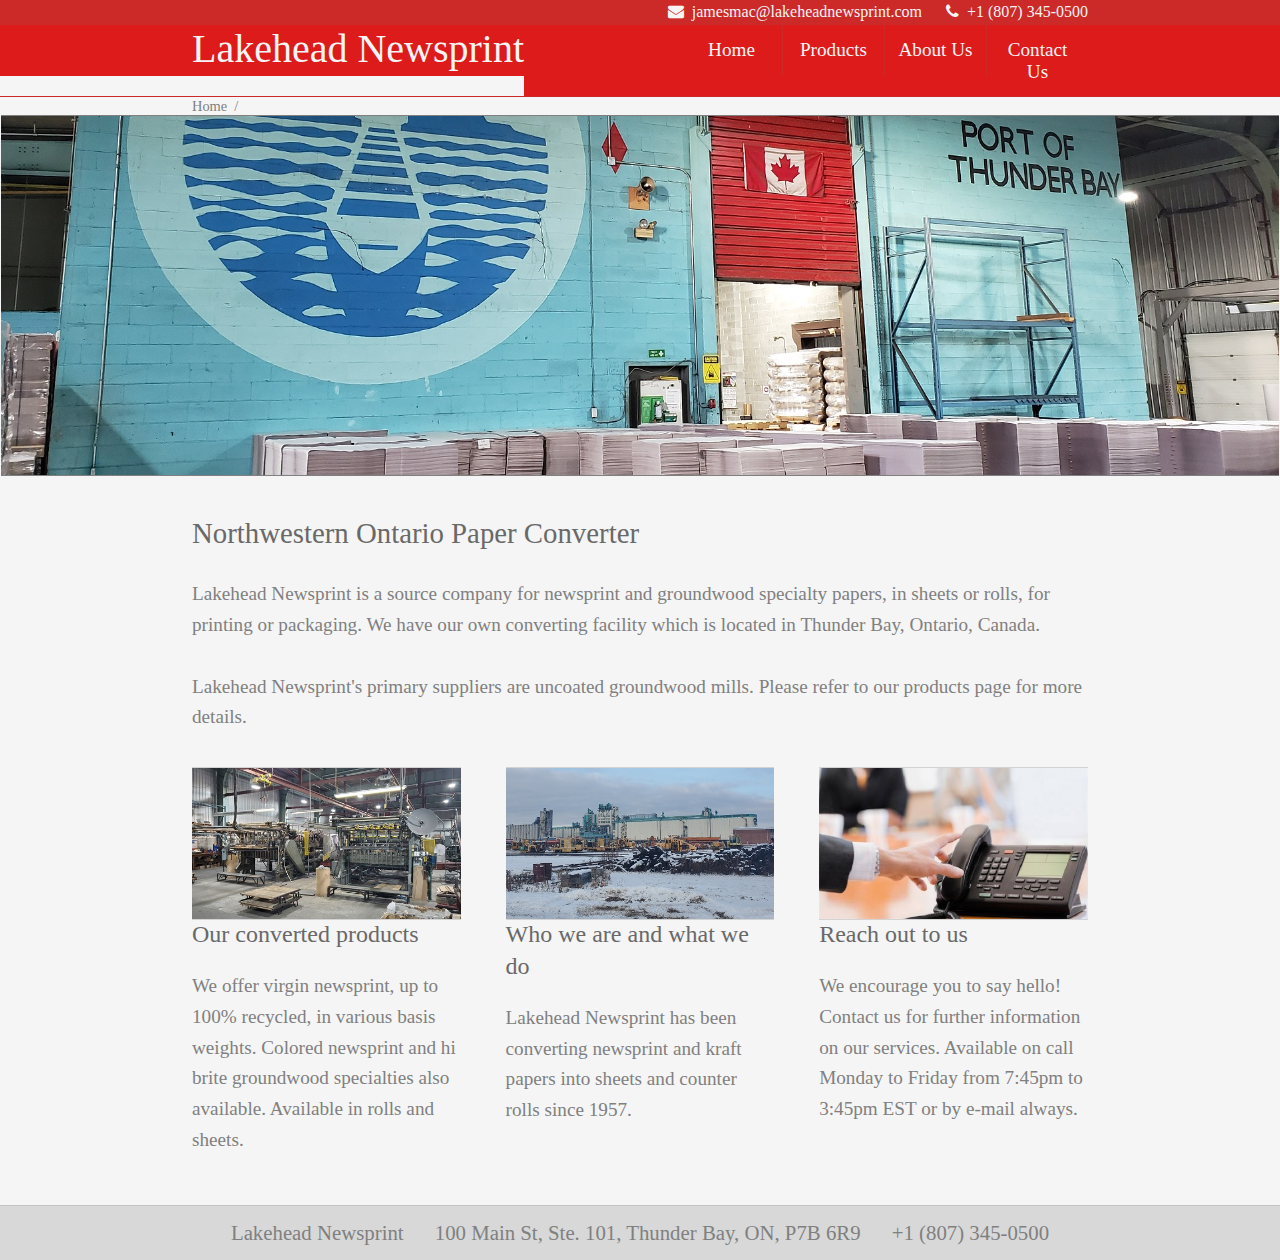
<file: index.html>
﻿<!DOCTYPE html>
<html lang="en">
<head>
    <title>Lakehead Newsprint</title>
    <meta charset="utf-8" name="viewport" content="width=device-width, initial-scale=1.0">
    <link rel="stylesheet" href="https://cdnjs.cloudflare.com/ajax/libs/font-awesome/4.7.0/css/font-awesome.min.css">
    <link rel="stylesheet" href="mainStyle.css">
    <style>
        /* 5/5 Screen Size */
        .container {
            background-color: whitesmoke;
            margin: 0 auto;
            width: 60%;
            display: flex;
            flex-wrap: wrap;
            border: 0;

        }
            .container div {
                margin: 15px auto 15px auto;
                width: 30%;
                line-height: 1.6;
                font-family: Calibri;
                text-align: left;
                font-size: 120%;
                color: grey;
            }
                .container div a {
                    margin: 0;
                    text-decoration: none;
                    font-size: 125%;
                    line-height: 1.2;
                    color: dimgrey;
                    transition: background-color 0.2s ease;
                }
                    .container div a:hover {
                        color: #cc2929;
                    }
                .container div img {
                    display: block;
                    max-width: 100%;
                    height: auto;
                    margin: 0 auto;
                }
        /* Fading animation */
        .fade {
            -webkit-animation-name: fade;
            -webkit-animation-duration: 1.5s;
            animation-name: fade;
            animation-duration: 1.5s;
        }
        @-webkit-keyframes fade {
            from { opacity: .4 }
            to { opacity: 1 }
        }
        @keyframes fade {
            from { opacity: .4 }
            to { opacity: 1 }
        }
        /* Slideshow Display */
        .slideShowBig { display: none; }
        .slideShowSmall { display: none; }
        .slideVisibility { display: block; }
        .slideVisibilitySmall { display: none; }
        /* 4/5 Screen Size */
        @media only screen and (max-width: 1536px) {
            .container {
                background-color: whitesmoke;
                margin: 0 auto;
                width: 70%;
                display: flex;
                flex-wrap: wrap;
                border: 0;
                padding-top: 1px;
            }
                .container div {
                    margin: 15px auto 15px auto;
                    width: 30%;
                    line-height: 1.6;
                    font-family: Calibri;
                    text-align: left;
                    font-size: 120%;
                    color: grey;
                }
            .slideVisibility { display: block; }
            .slideVisibilitySmall { display: none; }
        }
            /* 3/5 Screen Size */
        @media only screen and (max-width: 1152px) {
            .container {
                background-color: whitesmoke;
                margin: 0 auto;
                width: 80%;
                display: flex;
                flex-wrap: wrap;
                border: 0;
                padding-top: 1px;
            }
                .container div {
                    margin: 15px auto 15px auto;
                    width: 30%;
                    line-height: 1.6;
                    font-family: Calibri;
                    text-align: left;
                    font-size: 120%;
                    color: grey;
                }
        .slideVisibility { display: block; }
        .slideVisibilitySmall { display: none; }
        }
            /* 2/5 Screen Size */
        @media only screen and (max-width: 952px) {
            .container {
                background-color: whitesmoke;
                margin: 0 auto;
                width: 80%;
                display: flex;
                flex-wrap: wrap;
                border: 0;
                padding-top: 1px;
            }
                .container div {
                    margin: 15px auto 15px auto;
                    width: 100%;
                    line-height: 1.6;
                    font-family: Calibri;
                    text-align: left;
                    font-size: 120%;
                    color: grey;
                }
            .slideVisibility { display: none; }
            .slideVisibilitySmall { display: block; }
        }
            /* 1/5 Screen Size */
        @media only screen and (max-width: 550px) {
            .container {
                background-color: whitesmoke;
                margin: 0 auto;
                width: 90%;
                display: flex;
                flex-wrap: wrap;
                border: 0;
                padding-top: 1px;
            }
                .container div {
                    margin: 15px auto 15px auto;
                    width: 100%;
                    line-height: 1.6;
                    font-family: Calibri;
                    text-align: left;
                    font-size: 120%;
                    color: grey;
                }
            .slideVisibility { display: none; }
            .slideVisibilitySmall { display: block; }
        }
    </style>
</head>
<body>
    <!-- Top Bar -->
    <header>
        <!-- Contact Segment -->
        <div class="contactInfo">
            <span style="font-family:Calibri"></span>
            <i class="fa fa-envelope" title="jamesmac@lakeheadnewsprint.com"></i><span>&ensp;jamesmac@lakeheadnewsprint.com</span> &emsp;
            <i class="fa fa-phone" title="+1 (807) 345-0500"></i><span>&ensp;+1 (807) 345-0500</span>
        </div>
        <div class="menu">
            <!-- Title Segment -->
            <div class="spacer">
                <a href="Home.html" class="title">Lakehead Newsprint</a>
            </div>
            <!-- Navigation Segment 1/2 -->
            <ul>
                <li style="border-right:none;"><a href="Contactus.html">Contact Us</a></li>
                <li class="dropmenu">
                    <a href="Aboutus.html" class="dropbutton">About Us</a>
                    <div class="dropmenu-content">
                        <a href="Whatwedo.html">What We Do</a>
                        <a href="Members.html">Members</a>
                    </div>
                </li>
                <li class="dropmenu">
                    <a href="Products.html" class="dropbutton">Products</a>
                    <div class="dropmenu-content">
                        <a href="Counterrolls.html">Counter Rolls</a>
                        <a href="Newsprintsheets.html">Newsprint Sheets</a>
                        <a href="Specialtysheets.html">Specialty Sheets</a>
                    </div>
                </li>
                <!-- Sandwich Style Navigation 2/2 -->
                <li><a href="Home.html">Home</a></li>
                <li class="sandwichmenu">
                    <a href="#Menu" class="sandwichbutton"><i class="fa fa-bars"></i></a>
                    <div class="sandwichmenu-content">
                        <a href="Home.html">Home</a>
                        <a href="Products.html">Products</a>
                        <a href="#Aboutus.html">About Us</a>
                        <a href="Contactus.html">Contact Us</a>
                    </div>
                </li>
                <!-- End Added -->
            </ul>
        </div>
    </header>
    <!-- Location Trail -->
    <div class="breadCrumb">
        <a href="Home.html">Home</a><a>&ensp;/&ensp;</a>
    </div>
    <!-- Image Slideshow -->
    <!-- Large Displays -->
    <div class="slideVisibility">
        <img class="slideShowBig fade" src="slide01.jpg" style="width:99.8%;margin:0 0.1% 10px 0.1%;border-top:1px solid grey;border-bottom:1px solid grey;">
        <img class="slideShowBig fade" src="slide02.jpg" style="width:99.8%;margin:0 0.1% 10px 0.1%;border-top:1px solid grey;border-bottom:1px solid grey;">
        <img class="slideShowBig fade" src="slide03.jpg" style="width:99.8%;margin:0 0.1% 10px 0.1%;border-top:1px solid grey;border-bottom:1px solid grey;">
    </div>
    <!-- Small Displays -->
    <div class="slideVisibilitySmall">
        <img class="slideShowSmall fade" src="slide01alt.jpg" style="width:99.8%;margin:0 0.1% 10px 0.1%;border-top:1px solid grey;border-bottom:1px solid grey;">
        <img class="slideShowSmall fade" src="slide02alt.jpg" style="width:99.8%;margin:0 0.1% 10px 0.1%;border-top:1px solid grey;border-bottom:1px solid grey;">
        <img class="slideShowSmall fade" src="slide03alt.jpg" style="width:99.8%;margin:0 0.1% 10px 0.1%;border-top:1px solid grey;border-bottom:1px solid grey;">
    </div>
    <!-- Page Content -->
    <div class="container">
        <div style="width:100%;margin:0 auto 0 auto;">
            <p style="line-height:1.2;font-size:150%;color:dimgrey;">Northwestern Ontario Paper Converter</p>
            <p style="margin-top:0;">Lakehead Newsprint is a source company for newsprint and groundwood specialty papers, in sheets or rolls, for printing or packaging. We have our own converting facility which is located in Thunder Bay, Ontario, Canada.<br><br>Lakehead Newsprint's primary suppliers are uncoated groundwood mills. Please refer to our products page for more details.</p>
        </div>
        <div style="margin-left:0;">
            <img src="productspic.jpg" style="width:100%;height:auto;margin:0 auto;border-top:1px solid lightgrey;border-bottom:1px solid lightgrey;">
            <a href="Products.html">Our converted products</a>
            <p>We offer virgin newsprint, up to 100% recycled, in various basis weights. Colored newsprint and hi brite groundwood specialties also available. Available in rolls and sheets.</p>
        </div>
        <div>
            <img src="whatwedopic.jpg" style="width:100%;height:auto;margin:0 auto;border-top:1px solid lightgrey;border-bottom:1px solid lightgrey;">
            <a href="Aboutus.html">Who we are and what we do</a>
            <p>Lakehead Newsprint has been converting newsprint and kraft papers into sheets and counter rolls since 1957.</p>
        </div>
        <div style="margin-right:0;">
            <img src="contact.jpg" style="width:100%;height:auto;margin:0 auto;border-top:1px solid lightgrey;border-bottom:1px solid lightgrey;">
            <a href="Contactus.html">Reach out to us</a>
            <p>We encourage you to say hello! Contact us for further information on our services. Available on call Monday to Friday from 7:45pm to 3:45pm EST or by e-mail always. </p>
        </div>
    </div>
    <div class="whiteSpace"></div>
    <!-- Footer Bar -->
    <div class="footer">
        <div>
            <div>&ensp;Lakehead Newsprint&ensp;</div>
            <div>&emsp;100 Main St, Ste. 101, Thunder Bay, ON, P7B 6R9&emsp;</div>
            <div>&ensp;+1 (807) 345-0500&ensp;</div>
        </div>
    </div>
    <!-- Slideshow Script -->
    <!-- Script for large-window slideshow -->
    <script>
        var bigIndex = 0;
        headerPicture();

        function headerPicture() {
            var i;
            var x = document.getElementsByClassName("slideShowBig");
            for (i = 0; i < x.length; i++) {
                x[i].style.display = "none";
            }
            bigIndex++;
            if (bigIndex > x.length) { bigIndex = 1 }
            x[bigIndex - 1].style.display = "block";
            setTimeout(headerPicture, 4000); // Change image every 4 seconds
        }
    </script>
    <!-- Script for small-window slideshow -->
    <script>
        var smallIndex = 0;
        headerPictureSmall();

        function headerPictureSmall() {
            var y;
            var z = document.getElementsByClassName("slideShowSmall");
            for (y = 0; y < z.length; y++) {
                z[y].style.display = "none";
            }
            smallIndex++;
            if (smallIndex > z.length) { smallIndex = 1 }
            z[smallIndex - 1].style.display = "block";
            setTimeout(headerPictureSmall, 4000); // Change image every 4 seconds
        }
    </script>
    <!-- END -->
</body>
</html>
</file>
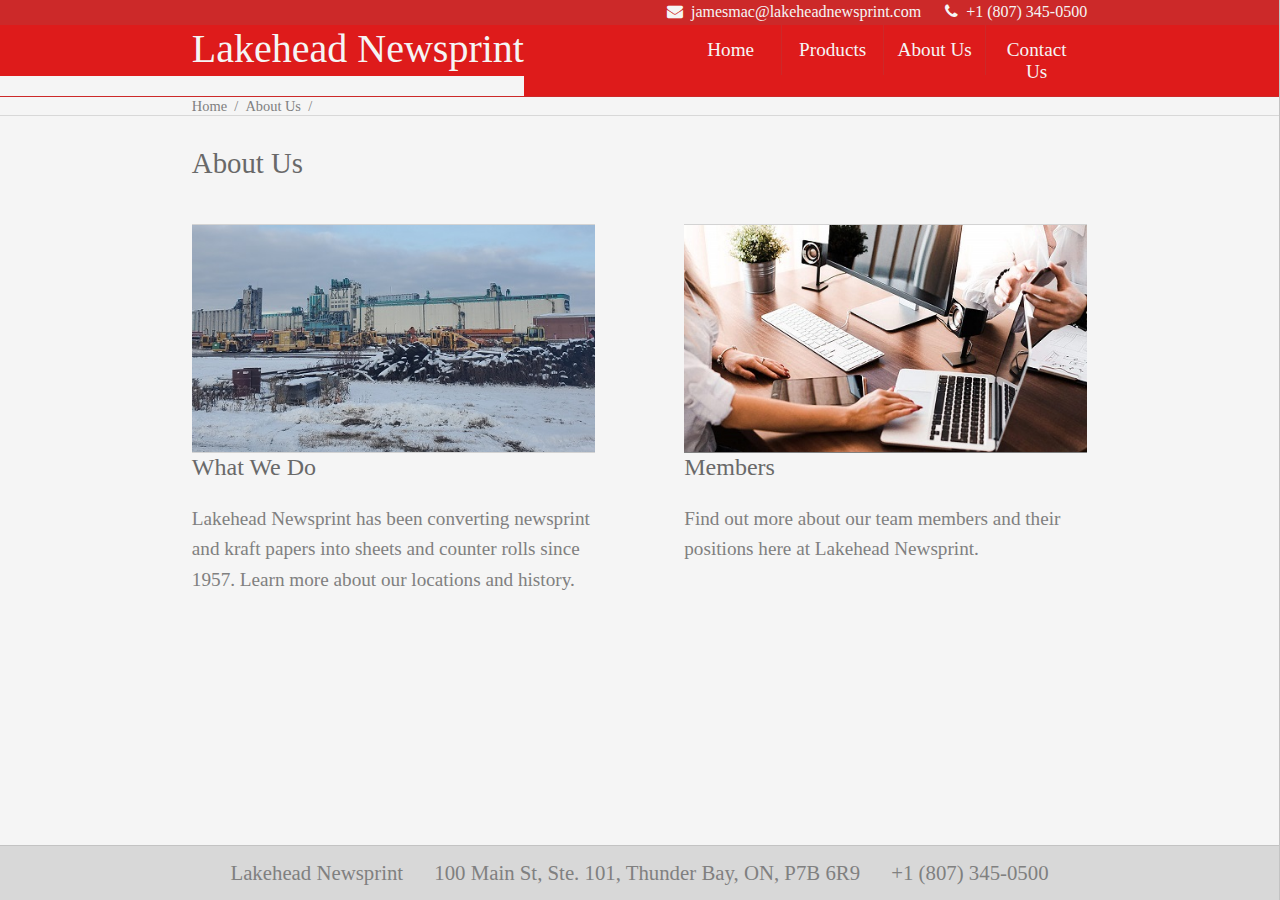
<file: Aboutus.html>
﻿<!DOCTYPE html>
<html lang="en">
<head>
    <title>Lakehead Newsprint</title>
    <meta charset="utf-8" name="viewport" content="width=device-width, initial-scale=1.0">
    <link rel="stylesheet" href="https://cdnjs.cloudflare.com/ajax/libs/font-awesome/4.7.0/css/font-awesome.min.css">
    <link rel="stylesheet" href="otherStyle.css">
    <style>
        /* 5/5 Screen Size */
        .container {
            background-color: whitesmoke;
            margin: 0 auto;
            width: 60%;
            display: flex;
            flex-wrap: wrap;
            border: 0;

        }
            .container div {
                margin: 15px auto 15px auto;
                width: 45%;
                line-height: 1.6;
                font-family: Calibri;
                text-align: left;
                font-size: 120%;
                color: grey;
            }
                .container div a {
                    margin: 0;
                    text-decoration: none;
                    font-size: 125%;
                    line-height: 1.2;
                    color: dimgrey;
                    transition: background-color 0.2s ease;
                }
                .container div a:hover {
                    color: #cc2929;
                }
            .container div img {
                display: block;
                max-width: 100%;
                height: auto;
            }
        /* Fading animation */
        .fade {
            -webkit-animation-name: fade;
            -webkit-animation-duration: 1.5s;
            animation-name: fade;
            animation-duration: 1.5s;
        }
        @-webkit-keyframes fade {
            from { opacity: .4 }
            to { opacity: 1 }
        }
        @keyframes fade {
            from { opacity: .4 }
            to { opacity: 1 }
        }
        /* Slideshow Display */
        .slideShow { display: none; }
        .slideVisibility { display: block; }
        /* 4/5 Screen Size */
        @media only screen and (max-width: 1536px) {
            .container {
                background-color: whitesmoke;
                margin: 0 auto;
                width: 70%;
                display: flex;
                flex-wrap: wrap;
                border: 0;
                padding-top: 1px;
            }
                .container div {
                    margin: 15px auto 15px auto;
                    width: 45%;
                    line-height: 1.6;
                    font-family: Calibri;
                    text-align: left;
                    font-size: 120%;
                    color: grey;
                }
            .slideVisibility { display: block; }
        }
            /* 3/5 Screen Size */
        @media only screen and (max-width: 1152px) {
            .container {
                background-color: whitesmoke;
                margin: 0 auto;
                width: 80%;
                display: flex;
                flex-wrap: wrap;
                border: 0;
                padding-top: 1px;
            }
                .container div {
                    margin: 15px auto 15px auto;
                    width: 45%;
                    line-height: 1.6;
                    font-family: Calibri;
                    text-align: left;
                    font-size: 120%;
                    color: grey;
                }
        .slideVisibility { display: block; }
        }
            /* 2/5 Screen Size */
        @media only screen and (max-width: 952px) {
            .container {
                background-color: whitesmoke;
                margin: 0 auto;
                width: 80%;
                display: flex;
                flex-wrap: wrap;
                border: 0;
                padding-top: 1px;
            }
                .container div {
                    margin: 15px auto 15px auto;
                    width: 100%;
                    line-height: 1.6;
                    font-family: Calibri;
                    text-align: left;
                    font-size: 120%;
                    color: grey;
                }
            .slideVisibility { display: none; }
        }
            /* 1/5 Screen Size */
        @media only screen and (max-width: 550px) {
            .container {
                background-color: whitesmoke;
                margin: 0 auto;
                width: 90%;
                display: flex;
                flex-wrap: wrap;
                border: 0;
                padding-top: 1px;
            }
                .container div {
                    margin: 15px auto 15px auto;
                    width: 100%;
                    line-height: 1.6;
                    font-family: Calibri;
                    text-align: left;
                    font-size: 120%;
                    color: grey;
                }
            .slideVisibility { display: none; }
        }
    </style>
</head>
<body>
        <!-- Top Bar -->
        <header>
            <!-- Contact Segment -->
            <div class="contactInfo">
                <span style="font-family:Calibri"></span>
                <i class="fa fa-envelope" title="jamesmac@lakeheadnewsprint.com"></i><span>&ensp;jamesmac@lakeheadnewsprint.com</span> &emsp;
                <i class="fa fa-phone" title="+1 (807) 345-0500"></i><span>&ensp;+1 (807) 345-0500</span>
            </div>
            <div class="menu">
                <!-- Title Segment -->
                <div class="spacer">
                    <a href="Home.html" class="title">Lakehead Newsprint</a>
                </div>
                <!-- Navigation Segment 1/2 -->
                <ul>
                    <li style="border-right:none;"><a href="Contactus.html">Contact Us</a></li>
                    <li class="dropmenu">
                        <a href="Aboutus.html" class="dropbutton">About Us</a>
                        <div class="dropmenu-content">
                            <a href="Whatwedo.html">What We Do</a>
                            <a href="Members.html">Members</a>
                        </div>
                    </li>
                    <li class="dropmenu">
                        <a href="Products.html" class="dropbutton">Products</a>
                        <div class="dropmenu-content">
                            <a href="Counterrolls.html">Counter Rolls</a>
                            <a href="Newsprintsheets.html">Newsprint Sheets</a>
                            <a href="Specialtysheets.html">Specialty Sheets</a>
                        </div>
                    </li>
                    <!-- Sandwich Style Navigation 2/2 -->
                    <li><a href="Home.html">Home</a></li>
                    <li class="sandwichmenu">
                        <a href="#Menu" class="sandwichbutton"><i class="fa fa-bars"></i></a>
                        <div class="sandwichmenu-content">
                            <a href="Home.html">Home</a>
                            <a href="Products.html">Products</a>
                            <a href="Aboutus.html">About Us</a>
                            <a href="Contactus.html">Contact Us</a>
                        </div>
                    </li>
                    <!-- End Added -->
                </ul>
            </div>
        </header>
        <!-- Location Trail -->
        <div class="breadCrumb">
            <a href="Home.html">Home</a><a>&ensp;/&ensp;</a><a href="Aboutus.html">About Us</a><a>&ensp;/&ensp;</a>
        </div>
        <!-- Page Content -->
        <div class="container">
            <div style="width:100%;margin:0 auto 0 auto;">
                <p style="line-height:1.2;font-size:150%;color:dimgrey;">About Us</p>
            </div>
            <div style="margin-left:0;">
                <img src="whatwedopic.jpg" style="width:100%;height:auto;margin:0 auto;border-top:1px solid lightgrey;border-bottom:1px solid lightgrey;">
                <a href="Whatwedo.html">What We Do</a>
                <p>Lakehead Newsprint has been converting newsprint and kraft papers into sheets and counter rolls since 1957. Learn more about our locations and history.</p>
            </div>
            <div style="margin-right:0;">
                <img src="members.jpg" style="width:100%;height:auto;margin:0 auto;border-top:1px solid lightgrey;border-bottom:1px solid grey;">
                <a href="Members.html">Members</a>
                <p>Find out more about our team members and their positions here at Lakehead Newsprint.</p>
            </div>
        </div>
        <div class="whiteSpace"></div>
        <!-- Footer Bar -->
        <div class="footer">
            <div>
                <div>&ensp;Lakehead Newsprint&ensp;</div>
                <div>&emsp;100 Main St, Ste. 101, Thunder Bay, ON, P7B 6R9&emsp;</div>
                <div>&ensp;+1 (807) 345-0500&ensp;</div>
            </div>
        </div>
</body>
</html>
</file>
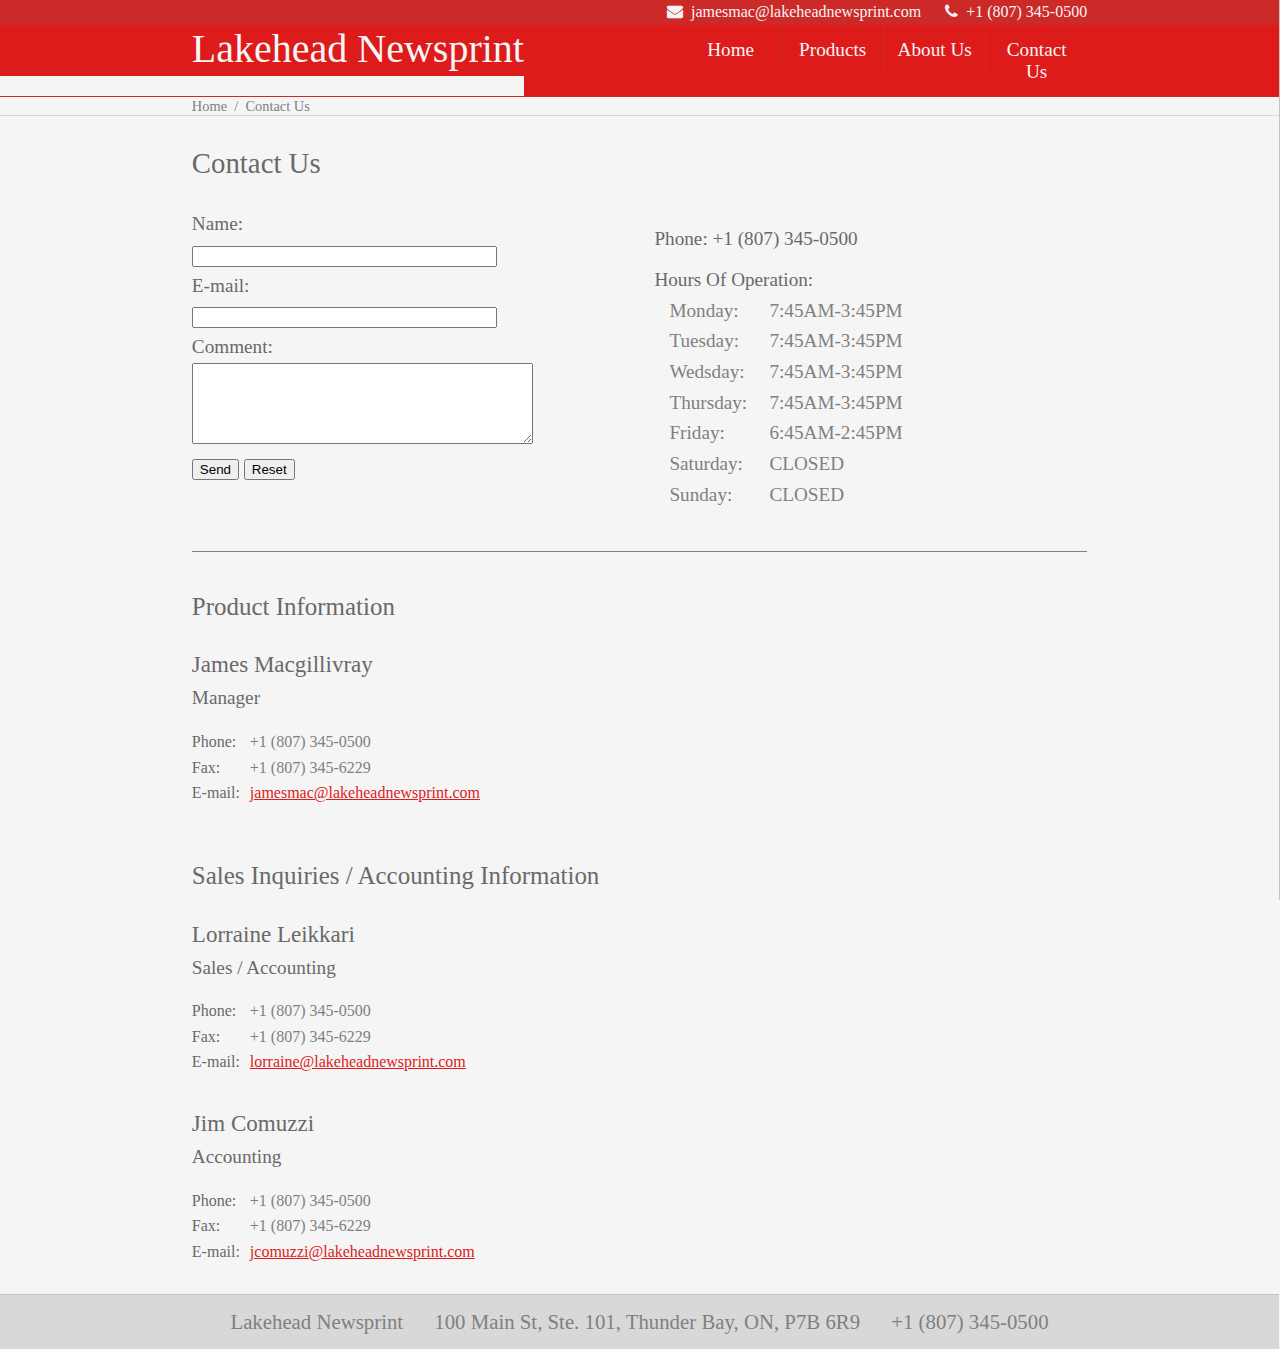
<file: Contactus.html>
﻿<!DOCTYPE html>
<html lang="en">
<head>
    <title>Lakehead Newsprint</title>
    <meta charset="utf-8" name="viewport" content="width=device-width, initial-scale=1.0">
    <link rel="stylesheet" href="https://cdnjs.cloudflare.com/ajax/libs/font-awesome/4.7.0/css/font-awesome.min.css">
    <link rel="stylesheet" href="otherStyle.css">
    <style>
        /* 5/5 Screen Size */
        .container {
            background-color: whitesmoke;
            margin: 0 auto;
            width: 60%;
            display: flex;
            flex-wrap: wrap;
            border: 0;
        }
            .container a:hover {
                background-color: #cc2929;
            }
            .container div {
                margin: 15px auto 15px auto;
                width: 45%;
                line-height: 1.6;
                font-family: Calibri;
                text-align: left;
                font-size: 120%;
                color: grey;
            }
            .container div img {
                display: block;
                max-width: 100%;
                height: auto;
                margin: 0 auto;
            }
                .container div a {
                    color: #DE1B1B;
                }
                    .container div a:hover {
                        background-color: whitesmoke;
                        color: #cc2929;
                    }
        /* 4/5 Screen Size */
        @media only screen and (max-width: 1536px) {
            .container {
                background-color: whitesmoke;
                margin: 0 auto;
                width: 70%;
                display: flex;
                flex-wrap: wrap;
                border: 0;
                padding-top: 1px;
            }
                .container div {
                    margin: 15px auto 15px auto;
                    width: 45%;
                    line-height: 1.6;
                    font-family: Calibri;
                    text-align: left;
                    font-size: 120%;
                    color: grey;
                }
        }
            /* 3/5 Screen Size */
        @media only screen and (max-width: 1152px) {
            .container {
                background-color: whitesmoke;
                margin: 0 auto;
                width: 80%;
                display: flex;
                flex-wrap: wrap;
                border: 0;
                padding-top: 1px;
            }
                .container div {
                    margin: 15px auto 15px auto;
                    width: 45%;
                    line-height: 1.6;
                    font-family: Calibri;
                    text-align: left;
                    font-size: 120%;
                    color: grey;
                }
        }
         /* 2/5 Screen Size */
        @media only screen and (max-width: 952px) {
            .container {
                background-color: whitesmoke;
                margin: 0 auto;
                width: 80%;
                display: flex;
                flex-wrap: wrap;
                border: 0;
                padding-top: 1px;
            }
                .container div {
                    margin: 15px auto 15px auto;
                    width: 100%;
                    line-height: 1.6;
                    font-family: Calibri;
                    text-align: left;
                    font-size: 120%;
                    color: grey;
                }
        }
        /* 1/5 Screen Size */
        @media only screen and (max-width: 550px) {
            .container {
                background-color: whitesmoke;
                margin: 0 auto;
                width: 90%;
                display: flex;
                flex-wrap: wrap;
                border: 0;
                padding-top: 1px;
            }
                .container div {
                    margin: 0px auto 0px auto;
                    width: 100%;
                    line-height: 1.6;
                    font-family: Calibri;
                    text-align: left;
                    font-size: 120%;
                    color: grey;
                }
        }
    </style>
</head>
<body>
    <!-- Top Bar -->
    <header>
        <!-- Contact Segment -->
        <div class="contactInfo">
            <span style="font-family:Calibri"></span>
            <i class="fa fa-envelope" title="jamesmac@lakeheadnewsprint.com"></i><span>&ensp;jamesmac@lakeheadnewsprint.com</span> &emsp;
            <i class="fa fa-phone" title="+1 (807) 345-0500"></i><span>&ensp;+1 (807) 345-0500</span>
        </div>
        <div class="menu">
            <!-- Title Segment -->
            <div class="spacer">
                <a href="Home.html" class="title">Lakehead Newsprint</a>
            </div>
            <!-- Navigation Segment 1/2 -->
            <ul>
                <li style="border-right:none;"><a href="Contactus.html">Contact Us</a></li>
                <li class="dropmenu">
                    <a href="Aboutus.html" class="dropbutton">About Us</a>
                    <div class="dropmenu-content">
                        <a href="Whatwedo.html">What We Do</a>
                        <a href="Members.html">Members</a>
                    </div>
                </li>
                <li class="dropmenu">
                    <a href="Products.html" class="dropbutton">Products</a>
                    <div class="dropmenu-content">
                        <a href="Counterrolls.html">Counter Rolls</a>
                        <a href="Newsprintsheets.html">Newsprint Sheets</a>
                        <a href="Specialtysheets.html">Specialty Sheets</a>
                    </div>
                </li>
                <!-- Sandwich Style Navigation 2/2 -->
                <li><a href="Home.html">Home</a></li>
                <li class="sandwichmenu">
                    <a href="#Menu" class="sandwichbutton"><i class="fa fa-bars"></i></a>
                    <div class="sandwichmenu-content">
                        <a href="Home.html">Home</a>
                        <a href="Products.html">Products</a>
                        <a href="Aboutus.html">About Us</a>
                        <a href="Contactus.html">Contact Us</a>
                    </div>
                </li>
                <!-- End Added -->
            </ul>
        </div>
    </header>
    <!-- Location Trail -->
    <div class="breadCrumb">
        <a href="Home.html">Home</a><a>&ensp;/&ensp;</a><a href="Contactus.html">Contact Us</a>
    </div>
    <!-- Page Content -->
    <div class="container">
        <div style="width:100%;margin:0 auto 0 auto;">
            <p style="line-height:1.2;font-size:150%;color:dimgrey;">Contact Us</p>
        </div>
        <!-- EMAIL FORM -->
        <div style="margin:0 auto 15px 0;color:dimgrey;">
            <form action="jamesmac@lakeheadnewsprint.com" method="post" enctype="text/plain">
                Name:<br>
                <input type="text" name="name" size="35"><br>
                E-mail:<br>
                <input type="text" name="mail" size="35"><br>
                Comment:<br>
                <textarea name="Text1" cols="40" rows="5"></textarea><br>
                <input type="submit" value="Send">
                <input type="reset" value="Reset">
            </form>
        </div>
        <!-- HOURS -->
        <div>
            <div style="width:100%;font-size:100%;margin:0 0 0 auto;">
                <p style="text-align:left;width:95%;color:dimgrey;margin:0 0 10px 0;">Phone: +1 (807) 345-0500</p>
                <p style="text-align:left;width:95%;color:dimgrey;margin:0;">Hours Of Operation:</p>
            </div>
            <div style="float:left;width:100px;margin:0;font-size:100%;">
                <p style="text-align:left;width:95%;color:grey;margin:0 0 5px 15px;">Monday:<br>Tuesday:<br>Wedsday:<br>Thursday:<br>Friday:<br>Saturday:<br>Sunday:</p>
            </div>
            <div style="float:left;width:150px;margin:0 0 20px 0;font-size:100%;">
                <p style="text-align:left;width:95%;color:grey;margin:0 0 5px 15px;">7:45AM-3:45PM<br>7:45AM-3:45PM<br>7:45AM-3:45PM<br>7:45AM-3:45PM<br>6:45AM-2:45PM<br>CLOSED<br>CLOSED</p>
            </div>
        </div>
        <!-- STYLE DIV -->
        <div style="width:100%;border-top:1px solid grey;margin-top:0;"></div>
        <!-- PRODUCT INFO -->
        <div style="width:100%;margin:0 auto 0 auto;">
            <p style="line-height:1.2;font-size:130%;color:dimgrey;">Product Information</p>
        </div>
        <!-- MANAGER -->
        <div style="width:100%;margin:0;">
            <p style="text-align:left;width:95%;font-size: 120%;color:dimgrey;margin:0;">James Macgillivray</p>
            <p style="margin:0;color:dimgrey;">Manager</p>
        </div>
        <div style="margin:15px 0 0 0;color:dimgrey;width:auto;font-size:100%;text-align:left;float:left;">
            <p style="margin:0;">Phone:<br>Fax:<br>E-mail:</p>
        </div>
        <div style="margin:15px 0 30px 10px;color:grey;width:auto;font-size:100%;text-align:left;">
            <p style="margin:0;">+1 (807) 345-0500<br>+1 (807) 345-6229<br><a href="mailto:jamesmac@lakeheadnewsprint.com">jamesmac@lakeheadnewsprint.com</a></p>
        </div>
        <!-- BREAK -->
        <div style="width:100%;margin:0 auto 0 auto;">
            <p style="line-height:1.2;font-size:130%;color:dimgrey;">Sales Inquiries / Accounting Information</p>
        </div>
        <!-- SALES/ACCOUNTING -->
        <div style="width:100%;margin:0;">
            <p style="text-align:left;width:95%;font-size: 120%;color:dimgrey;margin:0;">Lorraine Leikkari</p>
            <p style="margin:0;color:dimgrey;">Sales / Accounting</p>
        </div>
        <div style="margin:15px 0 0 0;color:dimgrey;width:auto;font-size:100%;text-align:left;float:left;">
            <p style="margin:0;">Phone:<br>Fax:<br>E-mail:</p>
        </div>
        <div style="margin:15px 0 0 10px;color:grey;width:auto;font-size:100%;text-align:left;">
            <p style="margin:0;">+1 (807) 345-0500<br>+1 (807) 345-6229<br><a href="mailto:lorraine@lakeheadnewsprint.com">lorraine@lakeheadnewsprint.com</a></p>
        </div>
        <!-- ACCOUNTING -->
        <div style="width:100%;margin:30px 0 0 0;">
            <p style="text-align:left;width:95%;font-size: 120%;color:dimgrey;margin:0;">Jim Comuzzi</p>
            <p style="margin:0;color:dimgrey;">Accounting</p>
        </div>
        <div style="margin:15px 0 0 0;color:dimgrey;width:auto;font-size:100%;text-align:left;float:left;">
            <p style="margin:0;">Phone:<br>Fax:<br>E-mail:</p>
        </div>
        <div style="margin:15px 0 15px 10px;color:grey;width:auto;font-size:100%;text-align:left;">
            <p style="margin:0;">+1 (807) 345-0500<br>+1 (807) 345-6229<br><a href="mailto:jcomuzzi@lakeheadnewsprint.com">jcomuzzi@lakeheadnewsprint.com</a></p>
        </div>

    </div>
    <div class="whiteSpace"></div>
    <!-- Footer Bar -->
    <div class="footer">
        <div>
            <div>&ensp;Lakehead Newsprint&ensp;</div>
            <div>&emsp;100 Main St, Ste. 101, Thunder Bay, ON, P7B 6R9&emsp;</div>
            <div>&ensp;+1 (807) 345-0500&ensp;</div>
        </div>
    </div>
</body>
</html>
</file>
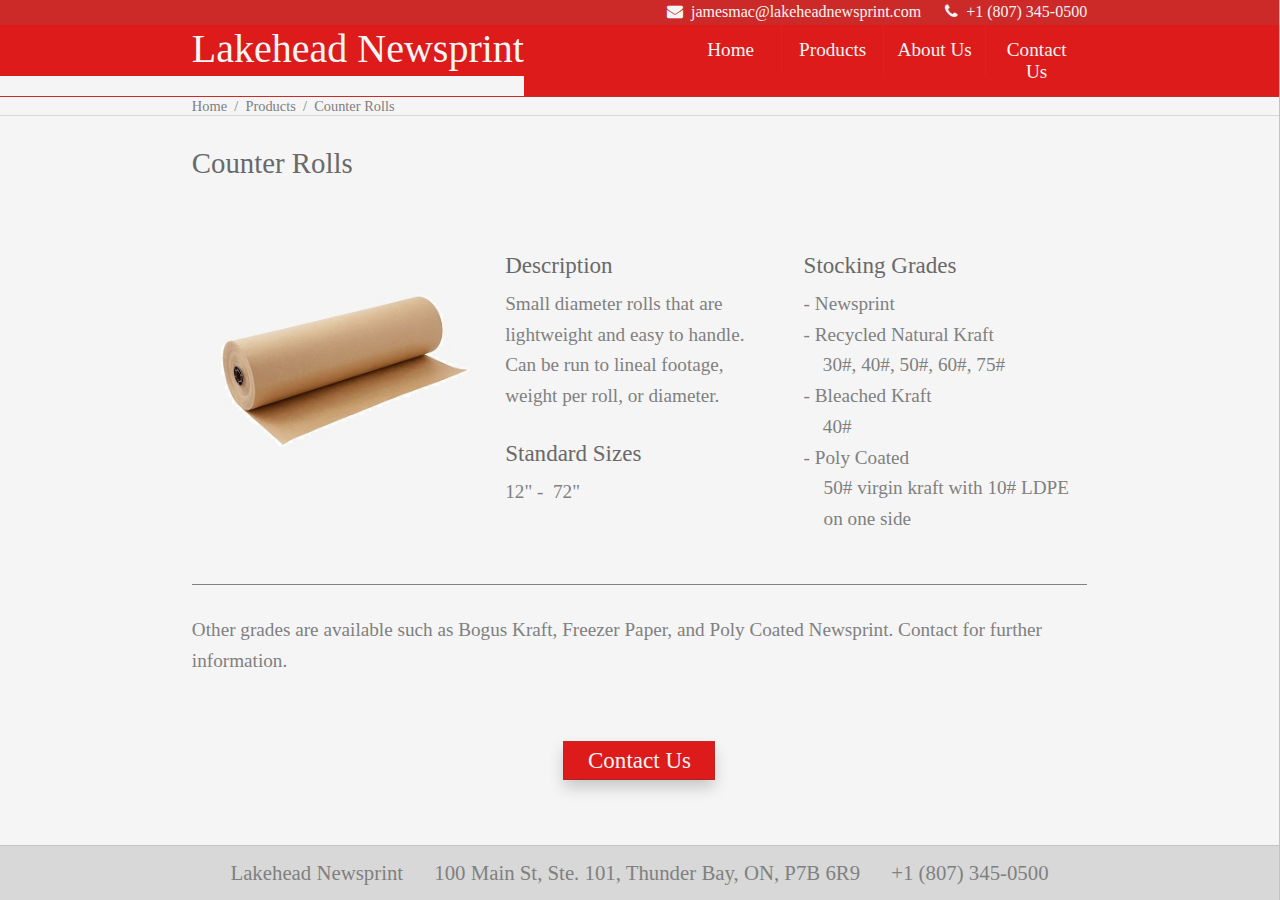
<file: Counterrolls.html>
﻿<!DOCTYPE html>
<html lang="en">
<head>
    <title>Lakehead Newsprint</title>
    <meta charset="utf-8" name="viewport" content="width=device-width, initial-scale=1.0">
    <link rel="stylesheet" href="https://cdnjs.cloudflare.com/ajax/libs/font-awesome/4.7.0/css/font-awesome.min.css">
    <link rel="stylesheet" href="otherStyle.css">
    <style>
        /* 5/5 Screen Size */
        .container {
            background-color: whitesmoke;
            margin: 0 auto;
            width: 60%;
            display: flex;
            flex-wrap: wrap;
            border: 0;
        }
            .container a:hover {
                background-color: #cc2929;
            }
            .container div {
                margin: 15px auto 15px auto;
                width: 30%;
                line-height: 1.6;
                font-family: Calibri;
                text-align: left;
                font-size: 120%;
                color: grey;
            }
            .container div img {
                display: block;
                max-width: 100%;
                height: auto;
                margin: 0 auto;
            }
        /* 4/5 Screen Size */
        @media only screen and (max-width: 1536px) {
            .container {
                background-color: whitesmoke;
                margin: 0 auto;
                width: 70%;
                display: flex;
                flex-wrap: wrap;
                border: 0;
                padding-top: 1px;
            }
                .container div {
                    margin: 15px auto 15px auto;
                    width: 30%;
                    line-height: 1.6;
                    font-family: Calibri;
                    text-align: left;
                    font-size: 120%;
                    color: grey;
                }
        }
            /* 3/5 Screen Size */
        @media only screen and (max-width: 1152px) {
            .container {
                background-color: whitesmoke;
                margin: 0 auto;
                width: 80%;
                display: flex;
                flex-wrap: wrap;
                border: 0;
                padding-top: 1px;
            }
                .container div {
                    margin: 15px auto 15px auto;
                    width: 30%;
                    line-height: 1.6;
                    font-family: Calibri;
                    text-align: left;
                    font-size: 120%;
                    color: grey;
                }
        }
         /* 2/5 Screen Size */
        @media only screen and (max-width: 952px) {
            .container {
                background-color: whitesmoke;
                margin: 0 auto;
                width: 80%;
                display: flex;
                flex-wrap: wrap;
                border: 0;
                padding-top: 1px;
            }
                .container div {
                    margin: 15px auto 15px auto;
                    width: 100%;
                    line-height: 1.6;
                    font-family: Calibri;
                    text-align: left;
                    font-size: 120%;
                    color: grey;
                }
        }
        /* 1/5 Screen Size */
        @media only screen and (max-width: 550px) {
            .container {
                background-color: whitesmoke;
                margin: 0 auto;
                width: 90%;
                display: flex;
                flex-wrap: wrap;
                border: 0;
                padding-top: 1px;
            }
                .container div {
                    margin: 0px auto 0px auto;
                    width: 100%;
                    line-height: 1.6;
                    font-family: Calibri;
                    text-align: left;
                    font-size: 120%;
                    color: grey;
                }
        }
    </style>
</head>
<body>
    <!-- Top Bar -->
    <header>
        <!-- Contact Segment -->
        <div class="contactInfo">
            <span style="font-family:Calibri"></span>
            <i class="fa fa-envelope" title="jamesmac@lakeheadnewsprint.com"></i><span>&ensp;jamesmac@lakeheadnewsprint.com</span> &emsp;
            <i class="fa fa-phone" title="+1 (807) 345-0500"></i><span>&ensp;+1 (807) 345-0500</span>
        </div>
        <div class="menu">
            <!-- Title Segment -->
            <div class="spacer">
                <a href="Home.html" class="title">Lakehead Newsprint</a>
            </div>
            <!-- Navigation Segment 1/2 -->
            <ul>
                <li style="border-right:none;"><a href="Contactus.html">Contact Us</a></li>
                <li class="dropmenu">
                    <a href="Aboutus.html" class="dropbutton">About Us</a>
                    <div class="dropmenu-content">
                        <a href="Whatwedo.html">What We Do</a>
                        <a href="Members.html">Members</a>
                    </div>
                </li>
                <li class="dropmenu">
                    <a href="Products.html" class="dropbutton">Products</a>
                    <div class="dropmenu-content">
                        <a href="Counterrolls.html">Counter Rolls</a>
                        <a href="Newsprintsheets.html">Newsprint Sheets</a>
                        <a href="Specialtysheets.html">Specialty Sheets</a>
                    </div>
                </li>
                <!-- Sandwich Style Navigation 2/2 -->
                <li><a href="Home.html">Home</a></li>
                <li class="sandwichmenu">
                    <a href="#Menu" class="sandwichbutton"><i class="fa fa-bars"></i></a>
                    <div class="sandwichmenu-content">
                        <a href="Home.html">Home</a>
                        <a href="Products.html">Products</a>
                        <a href="Aboutus.html">About Us</a>
                        <a href="Contactus.html">Contact Us</a>
                    </div>
                </li>
                <!-- End Added -->
            </ul>
        </div>
    </header>
    <!-- Location Trail -->
    <div class="breadCrumb">
        <a href="Home.html">Home</a><a>&ensp;/&ensp;</a><a href="Products.html">Products</a><a>&ensp;/&ensp;</a><a href="Counterrolls.html">Counter Rolls</a>
    </div>
    <!-- Page Content -->
    <div class="container">
        <div style="width:100%;margin:0 auto 0 auto;">
            <p style="line-height:1.2;font-size:150%;color:dimgrey;">Counter Rolls</p>
        </div>
        <div>
            <img src="counterrolls.jpg" width="300" height="300">
        </div>
        <div>
            <p style="text-align:left;width:95%;font-size: 120%;color:dimgrey;margin-bottom:5px;">Description</p>
            <p style="margin:0;">Small diameter rolls that are lightweight and easy to handle. Can be run to lineal footage, weight per roll, or diameter.</p>
            <p style="text-align:left;width:95%;font-size: 120%;color:dimgrey;margin-bottom:5px;">Standard Sizes</p>
            <p style="margin:0;">12" -&ensp;72"</p>
        </div>
        <div>
            <p style="text-align:left;width:95%;font-size: 120%;color:dimgrey;margin-bottom:5px;">Stocking Grades</p>
            <p style="margin:0;">- Newsprint<br>- Recycled Natural Kraft<br>&emsp;30#, 40#, 50#, 60#, 75#<br>- Bleached Kraft<br>&emsp;40#<br>- Poly Coated<p style="margin:0 0 0 20px;">50# virgin kraft with 10# LDPE on one side</p></p>
        </div>
        <div style="width:100%;margin:15px auto 15px auto;">
            <p style="margin:0;padding-top:30px;border-top:1px solid grey;">Other grades are available such as Bogus Kraft, Freezer Paper, and Poly Coated Newsprint. Contact for further information.</p>
        </div>
        <div style="width:150px;margin:50px auto 15px auto;background-color:#DE1B1B;border:1px solid #cc2929;">
            <a href="Contactus.html" style="display:block;text-decoration:none;font-size:120%;color:whitesmoke;width:100%;text-align:center;transition:background-color 0.2s ease;box-shadow: 0px 8px 16px 0px rgba(0,0,0,0.2);">Contact Us</a>
        </div>
    </div>
    <div class="whiteSpace"></div>
    <!-- Footer Bar -->
    <div class="footer">
        <div>
            <div>&ensp;Lakehead Newsprint&ensp;</div>
            <div>&emsp;100 Main St, Ste. 101, Thunder Bay, ON, P7B 6R9&emsp;</div>
            <div>&ensp;+1 (807) 345-0500&ensp;</div>
        </div>
    </div>
</body>
</html>
</file>
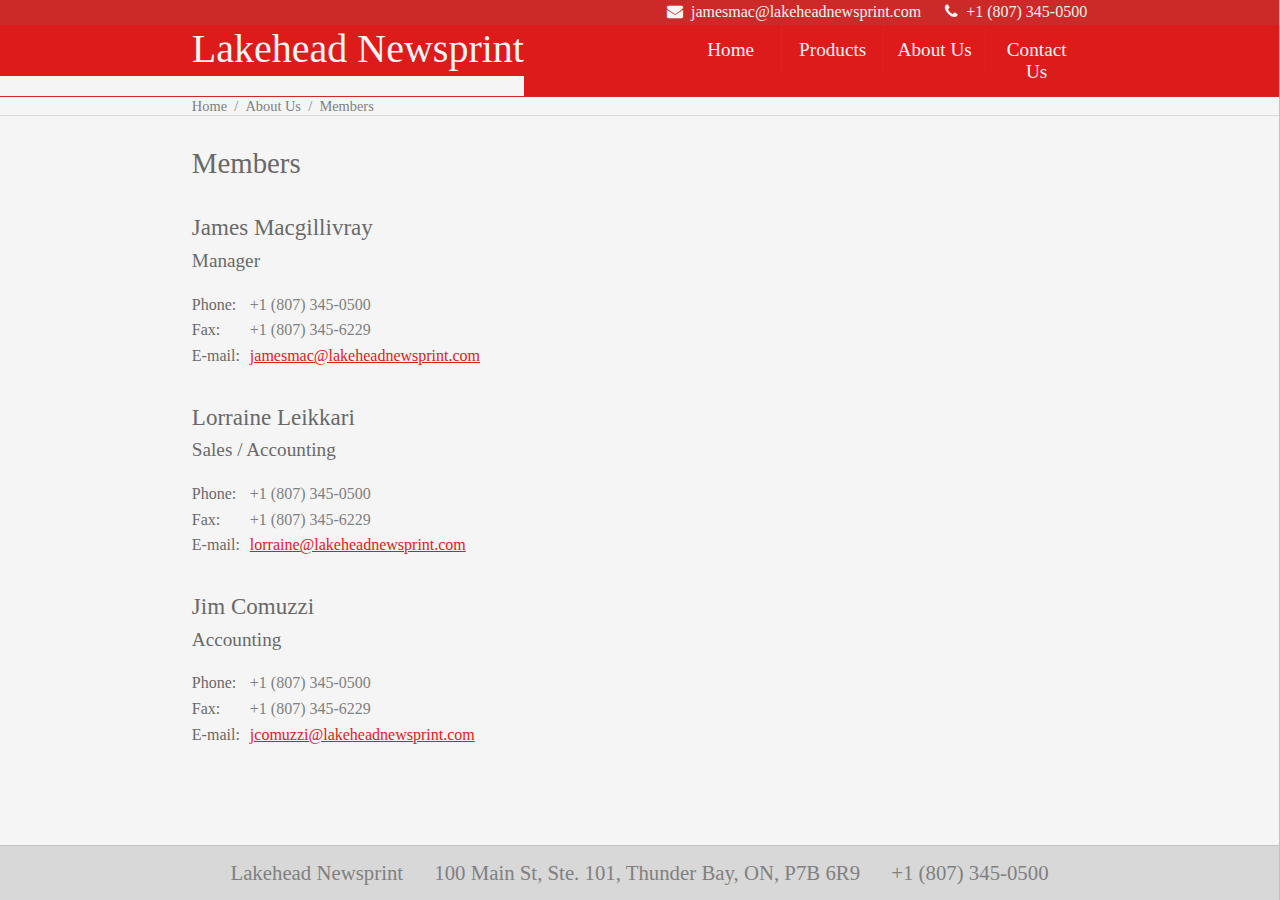
<file: Members.html>
﻿<!DOCTYPE html>
<html lang="en">
<head>
    <title>Lakehead Newsprint</title>
    <meta charset="utf-8" name="viewport" content="width=device-width, initial-scale=1.0">
    <link rel="stylesheet" href="https://cdnjs.cloudflare.com/ajax/libs/font-awesome/4.7.0/css/font-awesome.min.css">
    <link rel="stylesheet" href="otherStyle.css">
    <style>
        /* 5/5 Screen Size */
        .container {
            background-color: whitesmoke;
            margin: 0 auto;
            width: 60%;
            display: flex;
            flex-wrap: wrap;
            border: 0;
        }
            .container a:hover {
                background-color: #cc2929;
            }
            .container div {
                margin: 15px auto 15px auto;
                width: 30%;
                line-height: 1.6;
                font-family: Calibri;
                text-align: left;
                font-size: 120%;
                color: grey;
            }
            .container div img {
                display: block;
                max-width: 100%;
                height: auto;
                margin: 0 auto;
            }
                .container div a {
                    color: #DE1B1B;
                }
                    .container div a:hover {
                        background-color: whitesmoke;
                        color: #cc2929;
                    }
        /* 4/5 Screen Size */
        @media only screen and (max-width: 1536px) {
            .container {
                background-color: whitesmoke;
                margin: 0 auto;
                width: 70%;
                display: flex;
                flex-wrap: wrap;
                border: 0;
                padding-top: 1px;
            }
                .container div {
                    margin: 15px auto 15px auto;
                    width: 30%;
                    line-height: 1.6;
                    font-family: Calibri;
                    text-align: left;
                    font-size: 120%;
                    color: grey;
                }
        }
            /* 3/5 Screen Size */
        @media only screen and (max-width: 1152px) {
            .container {
                background-color: whitesmoke;
                margin: 0 auto;
                width: 80%;
                display: flex;
                flex-wrap: wrap;
                border: 0;
                padding-top: 1px;
            }
                .container div {
                    margin: 15px auto 15px auto;
                    width: 30%;
                    line-height: 1.6;
                    font-family: Calibri;
                    text-align: left;
                    font-size: 120%;
                    color: grey;
                }
        }
         /* 2/5 Screen Size */
        @media only screen and (max-width: 952px) {
            .container {
                background-color: whitesmoke;
                margin: 0 auto;
                width: 80%;
                display: flex;
                flex-wrap: wrap;
                border: 0;
                padding-top: 1px;
            }
                .container div {
                    margin: 15px auto 15px auto;
                    width: 100%;
                    line-height: 1.6;
                    font-family: Calibri;
                    text-align: left;
                    font-size: 120%;
                    color: grey;
                }
        }
        /* 1/5 Screen Size */
        @media only screen and (max-width: 550px) {
            .container {
                background-color: whitesmoke;
                margin: 0 auto;
                width: 90%;
                display: flex;
                flex-wrap: wrap;
                border: 0;
                padding-top: 1px;
            }
                .container div {
                    margin: 0px auto 0px auto;
                    width: 100%;
                    line-height: 1.6;
                    font-family: Calibri;
                    text-align: left;
                    font-size: 120%;
                    color: grey;
                }
        }
    </style>
</head>
<body>
    <!-- Top Bar -->
    <header>
        <!-- Contact Segment -->
        <div class="contactInfo">
            <span style="font-family:Calibri"></span>
            <i class="fa fa-envelope" title="jamesmac@lakeheadnewsprint.com"></i><span>&ensp;jamesmac@lakeheadnewsprint.com</span> &emsp;
            <i class="fa fa-phone" title="+1 (807) 345-0500"></i><span>&ensp;+1 (807) 345-0500</span>
        </div>
        <div class="menu">
            <!-- Title Segment -->
            <div class="spacer">
                <a href="Home.html" class="title">Lakehead Newsprint</a>
            </div>
            <!-- Navigation Segment 1/2 -->
            <ul>
                <li style="border-right:none;"><a href="Contactus.html">Contact Us</a></li>
                <li class="dropmenu">
                    <a href="Aboutus.html" class="dropbutton">About Us</a>
                    <div class="dropmenu-content">
                        <a href="Whatwedo.html">What We Do</a>
                        <a href="Members.html">Members</a>
                    </div>
                </li>
                <li class="dropmenu">
                    <a href="Products.html" class="dropbutton">Products</a>
                    <div class="dropmenu-content">
                        <a href="Counterrolls.html">Counter Rolls</a>
                        <a href="Newsprintsheets.html">Newsprint Sheets</a>
                        <a href="Specialtysheets.html">Specialty Sheets</a>
                    </div>
                </li>
                <!-- Sandwich Style Navigation 2/2 -->
                <li><a href="Home.html">Home</a></li>
                <li class="sandwichmenu">
                    <a href="#Menu" class="sandwichbutton"><i class="fa fa-bars"></i></a>
                    <div class="sandwichmenu-content">
                        <a href="Home.html">Home</a>
                        <a href="Products.html">Products</a>
                        <a href="Aboutus.html">About Us</a>
                        <a href="Contactus.html">Contact Us</a>
                    </div>
                </li>
                <!-- End Added -->
            </ul>
        </div>
    </header>
    <!-- Location Trail -->
    <div class="breadCrumb">
        <a href="Home.html">Home</a><a>&ensp;/&ensp;</a><a href="Aboutus.html">About Us</a><a>&ensp;/&ensp;</a><a href="Members.html">Members</a>
    </div>
    <!-- Page Content -->
    <div class="container">
        <div style="width:100%;margin:0 auto 0 auto;">
            <p style="line-height:1.2;font-size:150%;color:dimgrey;">Members</p>
        </div>
        <!-- MANAGER -->
        <div style="width:100%;margin:0;">
            <p style="text-align:left;width:95%;font-size: 120%;color:dimgrey;margin:0;">James Macgillivray</p>
            <p style="margin:0;color:dimgrey;">Manager</p>
        </div>
        <div style="margin:15px 0 0 0;color:dimgrey;width:auto;font-size:100%;text-align:left;float:left;">
            <p style="margin:0;">Phone:<br>Fax:<br>E-mail:</p>
        </div>
        <div style="margin:15px 0 30px 10px;color:grey;width:150px;font-size:100%;text-align:left;">
            <p style="margin:0;">+1 (807) 345-0500<br>+1 (807) 345-6229<br><a href="mailto:jamesmac@lakeheadnewsprint.com">jamesmac@lakeheadnewsprint.com</a></p>
        </div>
        <!-- SALES/ACCOUNTING -->
        <div style="width:100%;margin:0;">
            <p style="text-align:left;width:95%;font-size: 120%;color:dimgrey;margin:0;">Lorraine Leikkari</p>
            <p style="margin:0;color:dimgrey;">Sales / Accounting</p>
        </div>
        <div style="margin:15px 0 0 0;color:dimgrey;width:auto;font-size:100%;text-align:left;float:left;">
            <p style="margin:0;">Phone:<br>Fax:<br>E-mail:</p>
        </div>
        <div style="margin:15px 0 0 10px;color:grey;width:150px;font-size:100%;text-align:left;">
            <p style="margin:0;">+1 (807) 345-0500<br>+1 (807) 345-6229<br><a href="mailto:lorraine@lakeheadnewsprint.com">lorraine@lakeheadnewsprint.com</a></p>
        </div>
        <!-- ACCOUNTING -->
        <div style="width:100%;margin:30px 0 0 0;">
            <p style="text-align:left;width:95%;font-size: 120%;color:dimgrey;margin:0;">Jim Comuzzi</p>
            <p style="margin:0;color:dimgrey;">Accounting</p>
        </div>
        <div style="margin:15px 0 0 0;color:dimgrey;width:auto;font-size:100%;text-align:left;float:left;">
            <p style="margin:0;">Phone:<br>Fax:<br>E-mail:</p>
        </div>
        <div style="margin:15px 0 15px 10px;color:grey;width:150px;font-size:100%;text-align:left;">
            <p style="margin:0;">+1 (807) 345-0500<br>+1 (807) 345-6229<br><a href="mailto:jcomuzzi@lakeheadnewsprint.com">jcomuzzi@lakeheadnewsprint.com</a></p>
        </div>

    </div>
    <div class="whiteSpace"></div>
    <!-- Footer Bar -->
    <div class="footer">
        <div>
            <div>&ensp;Lakehead Newsprint&ensp;</div>
            <div>&emsp;100 Main St, Ste. 101, Thunder Bay, ON, P7B 6R9&emsp;</div>
            <div>&ensp;+1 (807) 345-0500&ensp;</div>
        </div>
    </div>
</body>
</html>
</file>
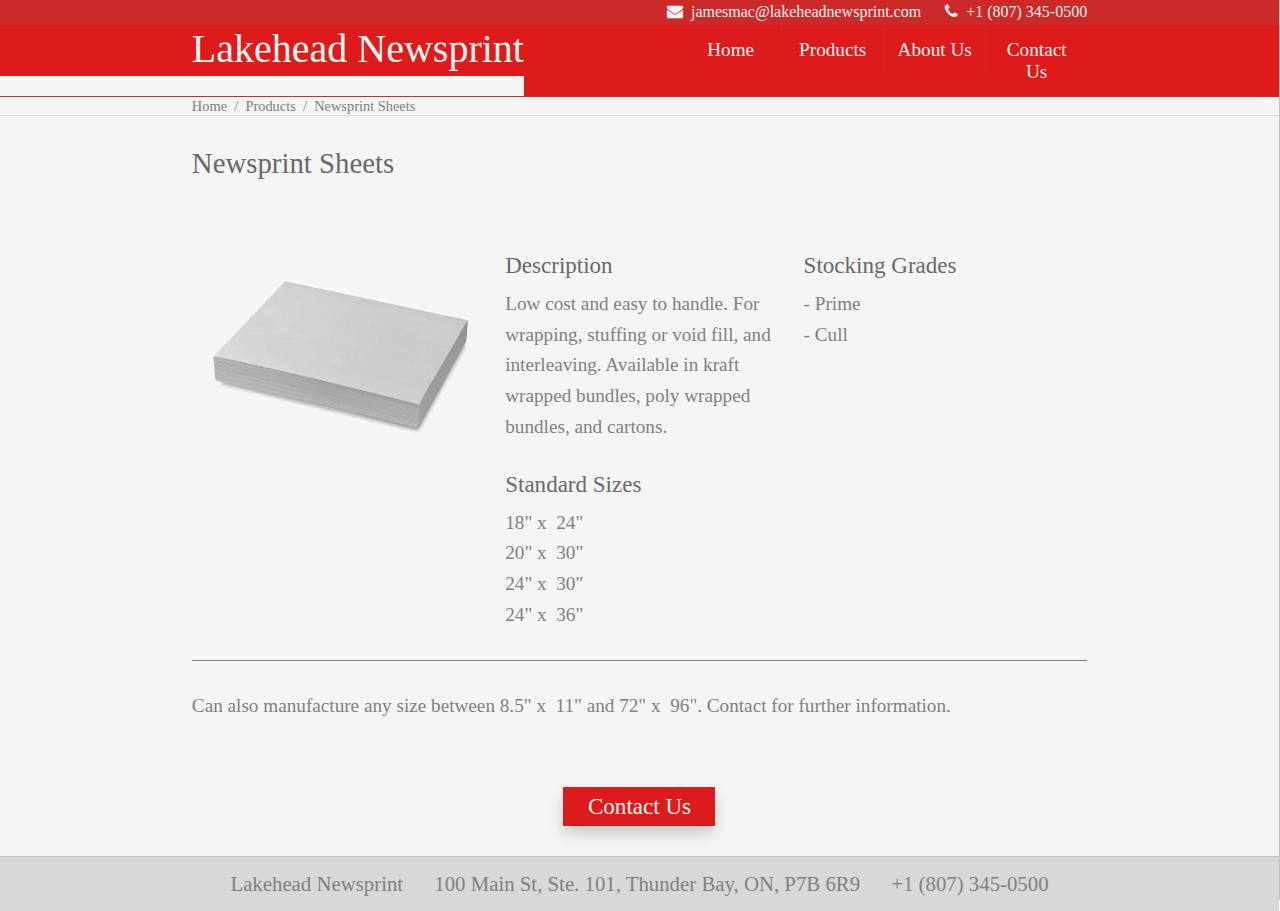
<file: Newsprintsheets.html>
﻿<!DOCTYPE html>
<html lang="en">
<head>
    <title>Lakehead Newsprint</title>
    <meta charset="utf-8" name="viewport" content="width=device-width, initial-scale=1.0">
    <link rel="stylesheet" href="https://cdnjs.cloudflare.com/ajax/libs/font-awesome/4.7.0/css/font-awesome.min.css">
    <link rel="stylesheet" href="otherStyle.css">
    <style>
        /* 5/5 Screen Size */
        .container {
            background-color: whitesmoke;
            margin: 0 auto;
            width: 60%;
            display: flex;
            flex-wrap: wrap;
            border: 0;
        }
            .container a:hover {
                background-color: #cc2929;
            }
            .container div {
                margin: 15px auto 15px auto;
                width: 30%;
                line-height: 1.6;
                font-family: Calibri;
                text-align: left;
                font-size: 120%;
                color: grey;
            }
            .container div img {
                display: block;
                max-width: 100%;
                height: auto;
                margin: 0 auto;
            }
        /* 4/5 Screen Size */
        @media only screen and (max-width: 1536px) {
            .container {
                background-color: whitesmoke;
                margin: 0 auto;
                width: 70%;
                display: flex;
                flex-wrap: wrap;
                border: 0;
                padding-top: 1px;
            }
                .container div {
                    margin: 15px auto 15px auto;
                    width: 30%;
                    line-height: 1.6;
                    font-family: Calibri;
                    text-align: left;
                    font-size: 120%;
                    color: grey;
                }
        }
            /* 3/5 Screen Size */
        @media only screen and (max-width: 1152px) {
            .container {
                background-color: whitesmoke;
                margin: 0 auto;
                width: 80%;
                display: flex;
                flex-wrap: wrap;
                border: 0;
                padding-top: 1px;
            }
                .container div {
                    margin: 15px auto 15px auto;
                    width: 30%;
                    line-height: 1.6;
                    font-family: Calibri;
                    text-align: left;
                    font-size: 120%;
                    color: grey;
                }
        }
         /* 2/5 Screen Size */
        @media only screen and (max-width: 952px) {
            .container {
                background-color: whitesmoke;
                margin: 0 auto;
                width: 80%;
                display: flex;
                flex-wrap: wrap;
                border: 0;
                padding-top: 1px;
            }
                .container div {
                    margin: 15px auto 15px auto;
                    width: 100%;
                    line-height: 1.6;
                    font-family: Calibri;
                    text-align: left;
                    font-size: 120%;
                    color: grey;
                }
        }
        /* 1/5 Screen Size */
        @media only screen and (max-width: 550px) {
            .container {
                background-color: whitesmoke;
                margin: 0 auto;
                width: 90%;
                display: flex;
                flex-wrap: wrap;
                border: 0;
                padding-top: 1px;
            }
                .container div {
                    margin: 0px auto 0px auto;
                    width: 100%;
                    line-height: 1.6;
                    font-family: Calibri;
                    text-align: left;
                    font-size: 120%;
                    color: grey;
                }
        }
    </style>
</head>
<body>
    <!-- Top Bar -->
    <header>
        <!-- Contact Segment -->
        <div class="contactInfo">
            <span style="font-family:Calibri"></span>
            <i class="fa fa-envelope" title="jamesmac@lakeheadnewsprint.com"></i><span>&ensp;jamesmac@lakeheadnewsprint.com</span> &emsp;
            <i class="fa fa-phone" title="+1 (807) 345-0500"></i><span>&ensp;+1 (807) 345-0500</span>
        </div>
        <div class="menu">
            <!-- Title Segment -->
            <div class="spacer">
                <a href="Home.html" class="title">Lakehead Newsprint</a>
            </div>
            <!-- Navigation Segment 1/2 -->
            <ul>
                <li style="border-right:none;"><a href="Contactus.html">Contact Us</a></li>
                <li class="dropmenu">
                    <a href="Aboutus.html" class="dropbutton">About Us</a>
                    <div class="dropmenu-content">
                        <a href="Whatwedo.html">What We Do</a>
                        <a href="Members.html">Members</a>
                    </div>
                </li>
                <li class="dropmenu">
                    <a href="Products.html" class="dropbutton">Products</a>
                    <div class="dropmenu-content">
                        <a href="Counterrolls.html">Counter Rolls</a>
                        <a href="Newsprintsheets.html">Newsprint Sheets</a>
                        <a href="Specialtysheets.html">Specialty Sheets</a>
                    </div>
                </li>
                <!-- Sandwich Style Navigation 2/2 -->
                <li><a href="Home.html">Home</a></li>
                <li class="sandwichmenu">
                    <a href="#Menu" class="sandwichbutton"><i class="fa fa-bars"></i></a>
                    <div class="sandwichmenu-content">
                        <a href="Home.html">Home</a>
                        <a href="Products.html">Products</a>
                        <a href="Aboutus.html">About Us</a>
                        <a href="Contactus.html">Contact Us</a>
                    </div>
                </li>
                <!-- End Added -->
            </ul>
        </div>
    </header>
    <!-- Location Trail -->
    <div class="breadCrumb">
        <a href="Home.html">Home</a><a>&ensp;/&ensp;</a><a href="Products.html">Products</a><a>&ensp;/&ensp;</a><a href="Newsprintsheets.html">Newsprint Sheets</a>
    </div>
    <!-- Page Content -->
    <div class="container">
        <div style="width:100%;margin:0 auto 0 auto;">
            <p style="line-height:1.2;font-size:150%;color:dimgrey;">Newsprint Sheets</p>
        </div>
        <div>
            <img src="newsprint.jpg" width="300" height="300">
        </div>
        <div>
            <p style="text-align:left;width:95%;font-size: 120%;color:dimgrey;margin-bottom:5px;">Description</p>
            <p style="margin:0;">Low cost and easy to handle. For wrapping, stuffing or void fill, and interleaving. Available in kraft wrapped bundles, poly wrapped bundles, and cartons.</p>
            <p style="text-align:left;width:95%;font-size: 120%;color:dimgrey;margin-bottom:5px;">Standard Sizes</p>
            <p style="margin:0;">18" x&ensp;24"<br>20" x&ensp;30"<br>24" x&ensp;30"<br>24" x&ensp;36"</p>
        </div>
        <div>
            <p style="text-align:left;width:95%;font-size: 120%;color:dimgrey;margin-bottom:5px;">Stocking Grades</p>
            <p style="margin:0 0 15px 0;">- Prime<br>- Cull</p>
        </div>
        <div style="width:100%;margin:15px auto 15px auto;">
            <p style="margin:0;padding-top:30px;border-top:1px solid grey;">Can also manufacture any size between 8.5" x&ensp;11" and 72" x&ensp;96". Contact for further information.</p>
        </div>
        <div style="width:150px;margin:50px auto 15px auto;background-color:#DE1B1B;border:1px solid #cc2929;">
            <a href="Contactus.html" style="display:block;text-decoration:none;font-size:120%;color:whitesmoke;width:100%;text-align:center;transition:background-color 0.2s ease;box-shadow: 0px 8px 16px 0px rgba(0,0,0,0.2);">Contact Us</a>
        </div>
    </div>
    <div class="whiteSpace"></div>
    <!-- Footer Bar -->
    <div class="footer">
        <div>
            <div>&ensp;Lakehead Newsprint&ensp;</div>
            <div>&emsp;100 Main St, Ste. 101, Thunder Bay, ON, P7B 6R9&emsp;</div>
            <div>&ensp;+1 (807) 345-0500&ensp;</div>
        </div>
    </div>
</body>
</html>
</file>
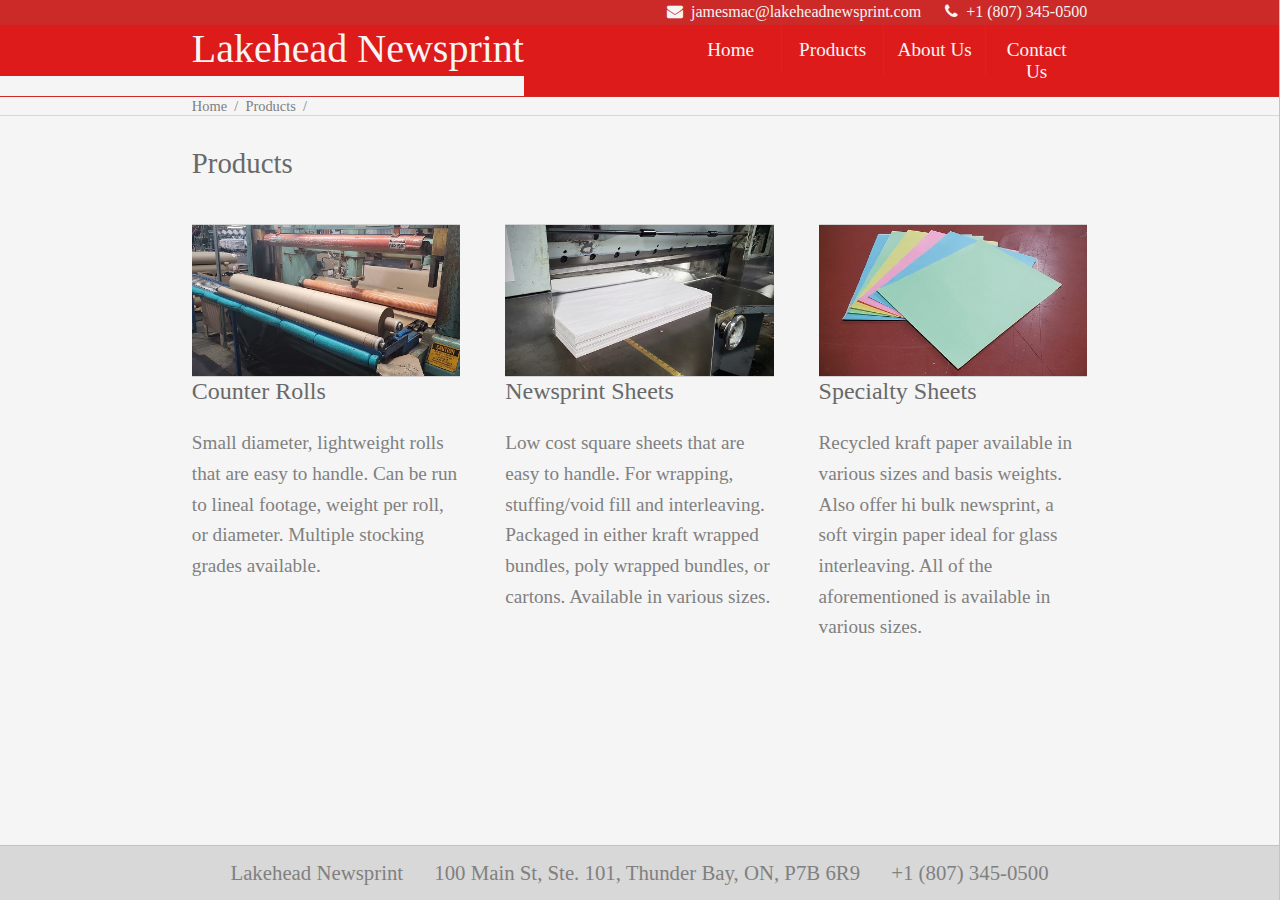
<file: Products.html>
﻿<!DOCTYPE html>
<html lang="en">
<head>
    <title>Lakehead Newsprint</title>
    <meta charset="utf-8" name="viewport" content="width=device-width, initial-scale=1.0">
    <link rel="stylesheet" href="https://cdnjs.cloudflare.com/ajax/libs/font-awesome/4.7.0/css/font-awesome.min.css">
    <link rel="stylesheet" href="otherStyle.css">
    <style>
        /* 5/5 Screen Size */
        .container {
            background-color: whitesmoke;
            margin: 0 auto;
            width: 60%;
            display: flex;
            flex-wrap: wrap;
            border: 0;

        }
            .container div {
                margin: 15px auto 15px auto;
                width: 30%;
                line-height: 1.6;
                font-family: Calibri;
                text-align: left;
                font-size: 120%;
                color: grey;
            }
                .container div a {
                    margin: 0;
                    text-decoration: none;
                    font-size: 125%;
                    line-height: 1.2;
                    color: dimgrey;
                    transition: background-color 0.2s ease;
                }
                .container div a:hover {
                    color: #cc2929;
                }
                .container div img {
                    display: block;
                    max-width: 100%;
                    height: auto;
                    margin: 0 auto;
                }
        /* Fading animation */
        .fade {
            -webkit-animation-name: fade;
            -webkit-animation-duration: 1.5s;
            animation-name: fade;
            animation-duration: 1.5s;
        }
        @-webkit-keyframes fade {
            from { opacity: .4 }
            to { opacity: 1 }
        }
        @keyframes fade {
            from { opacity: .4 }
            to { opacity: 1 }
        }
        /* Slideshow Display */
        .slideShow { display: none; }
        .slideVisibility { display: block; }
        /* 4/5 Screen Size */
        @media only screen and (max-width: 1536px) {
            .container {
                background-color: whitesmoke;
                margin: 0 auto;
                width: 70%;
                display: flex;
                flex-wrap: wrap;
                border: 0;
                padding-top: 1px;
            }
                .container div {
                    margin: 15px auto 15px auto;
                    width: 30%;
                    line-height: 1.6;
                    font-family: Calibri;
                    text-align: left;
                    font-size: 120%;
                    color: grey;
                }
            .slideVisibility { display: block; }
        }
            /* 3/5 Screen Size */
        @media only screen and (max-width: 1152px) {
            .container {
                background-color: whitesmoke;
                margin: 0 auto;
                width: 80%;
                display: flex;
                flex-wrap: wrap;
                border: 0;
                padding-top: 1px;
            }
                .container div {
                    margin: 15px auto 15px auto;
                    width: 30%;
                    line-height: 1.6;
                    font-family: Calibri;
                    text-align: left;
                    font-size: 120%;
                    color: grey;
                }
        .slideVisibility { display: block; }
        }
            /* 2/5 Screen Size */
        @media only screen and (max-width: 952px) {
            .container {
                background-color: whitesmoke;
                margin: 0 auto;
                width: 80%;
                display: flex;
                flex-wrap: wrap;
                border: 0;
                padding-top: 1px;
            }
                .container div {
                    margin: 15px auto 15px auto;
                    width: 100%;
                    line-height: 1.6;
                    font-family: Calibri;
                    text-align: left;
                    font-size: 120%;
                    color: grey;
                }
            .slideVisibility { display: none; }
        }
            /* 1/5 Screen Size */
        @media only screen and (max-width: 550px) {
            .container {
                background-color: whitesmoke;
                margin: 0 auto;
                width: 90%;
                display: flex;
                flex-wrap: wrap;
                border: 0;
                padding-top: 1px;
            }
                .container div {
                    margin: 15px auto 15px auto;
                    width: 100%;
                    line-height: 1.6;
                    font-family: Calibri;
                    text-align: left;
                    font-size: 120%;
                    color: grey;
                }
            .slideVisibility { display: none; }
        }
    </style>
</head>
<body>
        <!-- Top Bar -->
        <header>
            <!-- Contact Segment -->
            <div class="contactInfo">
                <span style="font-family:Calibri"></span>
                <i class="fa fa-envelope" title="jamesmac@lakeheadnewsprint.com"></i><span>&ensp;jamesmac@lakeheadnewsprint.com</span> &emsp;
                <i class="fa fa-phone" title="+1 (807) 345-0500"></i><span>&ensp;+1 (807) 345-0500</span>
            </div>
            <div class="menu">
                <!-- Title Segment -->
                <div class="spacer">
                    <a href="Home.html" class="title">Lakehead Newsprint</a>
                </div>
                <!-- Navigation Segment 1/2 -->
                <ul>
                    <li style="border-right:none;"><a href="Contactus.html">Contact Us</a></li>
                    <li class="dropmenu">
                        <a href="Aboutus.html" class="dropbutton">About Us</a>
                        <div class="dropmenu-content">
                            <a href="Whatwedo.html">What We Do</a>
                            <a href="Members.html">Members</a>
                        </div>
                    </li>
                    <li class="dropmenu">
                        <a href="Products.html" class="dropbutton">Products</a>
                        <div class="dropmenu-content">
                            <a href="Counterrolls.html">Counter Rolls</a>
                            <a href="Newsprintsheets.html">Newsprint Sheets</a>
                            <a href="Specialtysheets.html">Specialty Sheets</a>
                        </div>
                    </li>
                    <!-- Sandwich Style Navigation 2/2 -->
                    <li><a href="Home.html">Home</a></li>
                    <li class="sandwichmenu">
                        <a href="#Menu" class="sandwichbutton"><i class="fa fa-bars"></i></a>
                        <div class="sandwichmenu-content">
                            <a href="Home.html">Home</a>
                            <a href="Products.html">Products</a>
                            <a href="Aboutus.html">About Us</a>
                            <a href="Contactus.html">Contact Us</a>
                        </div>
                    </li>
                    <!-- End Added -->
                </ul>
            </div>
        </header>
        <!-- Location Trail -->
        <div class="breadCrumb">
            <a href="Home.html">Home</a><a>&ensp;/&ensp;</a><a href="Products.html">Products</a><a>&ensp;/&ensp;</a>
        </div>
        <!-- Page Content -->
        <div class="container">
            <div style="width:100%;margin:0 auto 0 auto;">
                <p style="line-height:1.2;font-size:150%;color:dimgrey;">Products</p>
            </div>
            <div style="margin-left:0;">
                <img src="productrollpic.jpg" style="width:100%;height:auto;margin:0 auto;border-top:1px solid lightgrey;border-bottom:1px solid lightgrey;">
                <a href="Counterrolls.html">Counter Rolls</a>
                <p>Small diameter, lightweight rolls that are easy to handle. Can be run to lineal footage, weight per roll, or diameter. Multiple stocking grades available.</p>
            </div>
            <div>
                <img src="productnewsprintpic.jpg" style="width:100%;height:auto;margin:0 auto;border-top:1px solid lightgrey;border-bottom:1px solid lightgrey;">
                <a href="Newsprintsheets.html">Newsprint Sheets</a>
                <p>Low cost square sheets that are easy to handle. For wrapping, stuffing/void fill and interleaving. Packaged in either kraft wrapped bundles, poly wrapped bundles, or cartons. Available in various sizes.</p>
            </div>
            <div style="margin-right:0;">
                <img src="productspecialtypic.jpg" style="width:100%;height:auto;margin:0 auto;border-top:1px solid lightgrey;border-bottom:1px solid lightgrey;">
                <a href="Specialtysheets.html">Specialty Sheets</a>
                <p>Recycled kraft paper available in various sizes and basis weights. Also offer hi bulk newsprint, a soft virgin paper ideal for glass interleaving. All of the aforementioned is available in various sizes.</p>
            </div>
        </div>
        <div class="whiteSpace"></div>
        <!-- Footer Bar -->
        <div class="footer">
            <div>
                <div>&ensp;Lakehead Newsprint&ensp;</div>
                <div>&emsp;100 Main St, Ste. 101, Thunder Bay, ON, P7B 6R9&emsp;</div>
                <div>&ensp;+1 (807) 345-0500&ensp;</div>
            </div>
        </div>
</body>
</html>
</file>
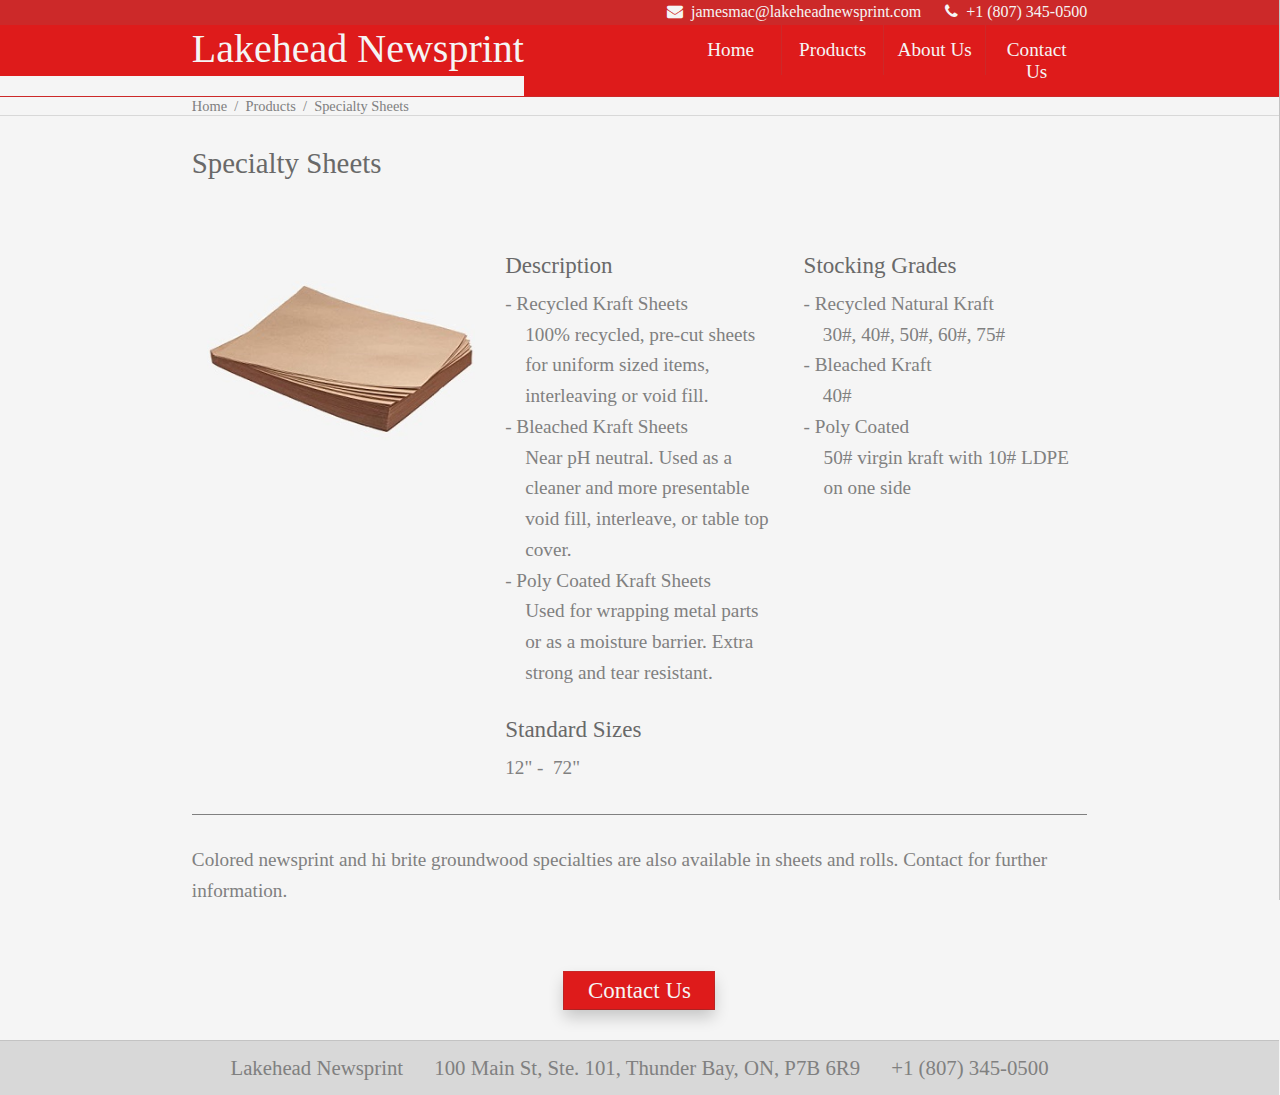
<file: Specialtysheets.html>
﻿<!DOCTYPE html>
<html lang="en">
<head>
    <title>Lakehead Newsprint</title>
    <meta charset="utf-8" name="viewport" content="width=device-width, initial-scale=1.0">
    <link rel="stylesheet" href="https://cdnjs.cloudflare.com/ajax/libs/font-awesome/4.7.0/css/font-awesome.min.css">
    <link rel="stylesheet" href="otherStyle.css">
    <style>
        /* 5/5 Screen Size */
        .container {
            background-color: whitesmoke;
            margin: 0 auto;
            width: 60%;
            display: flex;
            flex-wrap: wrap;
            border: 0;
        }
            .container a:hover {
                background-color: #cc2929;
            }
            .container div {
                margin: 15px auto 15px auto;
                width: 30%;
                line-height: 1.6;
                font-family: Calibri;
                text-align: left;
                font-size: 120%;
                color: grey;
            }
            .container div img {
                display: block;
                max-width: 100%;
                height: auto;
                margin: 0 auto;
            }
        /* 4/5 Screen Size */
        @media only screen and (max-width: 1536px) {
            .container {
                background-color: whitesmoke;
                margin: 0 auto;
                width: 70%;
                display: flex;
                flex-wrap: wrap;
                border: 0;
                padding-top: 1px;
            }
                .container div {
                    margin: 15px auto 15px auto;
                    width: 30%;
                    line-height: 1.6;
                    font-family: Calibri;
                    text-align: left;
                    font-size: 120%;
                    color: grey;
                }
        }
            /* 3/5 Screen Size */
        @media only screen and (max-width: 1152px) {
            .container {
                background-color: whitesmoke;
                margin: 0 auto;
                width: 80%;
                display: flex;
                flex-wrap: wrap;
                border: 0;
                padding-top: 1px;
            }
                .container div {
                    margin: 15px auto 15px auto;
                    width: 30%;
                    line-height: 1.6;
                    font-family: Calibri;
                    text-align: left;
                    font-size: 120%;
                    color: grey;
                }
        }
         /* 2/5 Screen Size */
        @media only screen and (max-width: 952px) {
            .container {
                background-color: whitesmoke;
                margin: 0 auto;
                width: 80%;
                display: flex;
                flex-wrap: wrap;
                border: 0;
                padding-top: 1px;
            }
                .container div {
                    margin: 15px auto 15px auto;
                    width: 100%;
                    line-height: 1.6;
                    font-family: Calibri;
                    text-align: left;
                    font-size: 120%;
                    color: grey;
                }
        }
        /* 1/5 Screen Size */
        @media only screen and (max-width: 550px) {
            .container {
                background-color: whitesmoke;
                margin: 0 auto;
                width: 90%;
                display: flex;
                flex-wrap: wrap;
                border: 0;
                padding-top: 1px;
            }
                .container div {
                    margin: 0px auto 0px auto;
                    width: 100%;
                    line-height: 1.6;
                    font-family: Calibri;
                    text-align: left;
                    font-size: 120%;
                    color: grey;
                }
        }
    </style>
</head>
<body>
    <!-- Top Bar -->
    <header>
        <!-- Contact Segment -->
        <div class="contactInfo">
            <span style="font-family:Calibri"></span>
            <i class="fa fa-envelope" title="jamesmac@lakeheadnewsprint.com"></i><span>&ensp;jamesmac@lakeheadnewsprint.com</span> &emsp;
            <i class="fa fa-phone" title="+1 (807) 345-0500"></i><span>&ensp;+1 (807) 345-0500</span>
        </div>
        <div class="menu">
            <!-- Title Segment -->
            <div class="spacer">
                <a href="Home.html" class="title">Lakehead Newsprint</a>
            </div>
            <!-- Navigation Segment 1/2 -->
            <ul>
                <li style="border-right:none;"><a href="Contactus.html">Contact Us</a></li>
                <li class="dropmenu">
                    <a href="Aboutus.html" class="dropbutton">About Us</a>
                    <div class="dropmenu-content">
                        <a href="Whatwedo.html">What We Do</a>
                        <a href="Members.html">Members</a>
                    </div>
                </li>
                <li class="dropmenu">
                    <a href="Products.html" class="dropbutton">Products</a>
                    <div class="dropmenu-content">
                        <a href="Counterrolls.html">Counter Rolls</a>
                        <a href="Newsprintsheets.html">Newsprint Sheets</a>
                        <a href="Specialtysheets.html">Specialty Sheets</a>
                    </div>
                </li>
                <!-- Sandwich Style Navigation 2/2 -->
                <li><a href="Home.html">Home</a></li>
                <li class="sandwichmenu">
                    <a href="#Menu" class="sandwichbutton"><i class="fa fa-bars"></i></a>
                    <div class="sandwichmenu-content">
                        <a href="Home.html">Home</a>
                        <a href="Products.html">Products</a>
                        <a href="Aboutus.html">About Us</a>
                        <a href="Contactus.html">Contact Us</a>
                    </div>
                </li>
                <!-- End Added -->
            </ul>
        </div>
    </header>
    <!-- Location Trail -->
    <div class="breadCrumb">
        <a href="Home.html">Home</a><a>&ensp;/&ensp;</a><a href="Products.html">Products</a><a>&ensp;/&ensp;</a><a href="Specialtysheets.html">Specialty Sheets</a>
    </div>
    <!-- Page Content -->
    <div class="container">
        <div style="width:100%;margin:0 auto 0 auto;">
            <p style="line-height:1.2;font-size:150%;color:dimgrey;">Specialty Sheets</p>
        </div>
        <div>
            <img src="specialtypaper.jpg" width="300" height="300">
        </div>
        <div>
            <p style="text-align:left;width:95%;font-size: 120%;color:dimgrey;margin-bottom:5px;">Description</p>
            <p style="margin:0;">- Recycled Kraft Sheets<br><p style="margin:0 0 0 20px;">100% recycled, pre-cut sheets for uniform sized items, interleaving or void fill.</p>- Bleached Kraft Sheets<br><p style="margin:0 0 0 20px;">Near pH neutral. Used as a cleaner and more presentable void fill, interleave, or table top cover.</p>- Poly Coated Kraft Sheets<br><p style="margin:0 0 0 20px;">Used for wrapping metal parts or as a moisture barrier. Extra strong and tear resistant.</p></p>
            <p style="text-align:left;width:95%;font-size: 120%;color:dimgrey;margin-bottom:5px;">Standard Sizes</p>
            <p style="margin:0;">12" -&ensp;72"</p>
        </div>
        <div>
            <p style="text-align:left;width:95%;font-size: 120%;color:dimgrey;margin-bottom:5px;">Stocking Grades</p>
            <p style="margin:0;">- Recycled Natural Kraft<br>&emsp;30#, 40#, 50#, 60#, 75#<br>- Bleached Kraft<br>&emsp;40#<br>- Poly Coated<p style="margin:0 0 0 20px;">50# virgin kraft with 10# LDPE on one side</p></p>
        </div>
        <div style="width:100%;margin:15px auto 15px auto;">
            <p style="margin:0;padding-top:30px;border-top:1px solid grey;">Colored newsprint and hi brite groundwood specialties are also available in sheets and rolls. Contact for further information.</p>
        </div>
        <div style="width:150px;margin:50px auto 15px auto;background-color:#DE1B1B;border:1px solid #cc2929;">
            <a href="Contactus.html" style="display:block;text-decoration:none;font-size:120%;color:whitesmoke;width:100%;text-align:center;transition:background-color 0.2s ease;box-shadow: 0px 8px 16px 0px rgba(0,0,0,0.2);">Contact Us</a>
        </div>
    </div>
    <div class="whiteSpace"></div>
    <!-- Footer Bar -->
    <div class="footer">
        <div>
            <div>&ensp;Lakehead Newsprint&ensp;</div>
            <div>&emsp;100 Main St, Ste. 101, Thunder Bay, ON, P7B 6R9&emsp;</div>
            <div>&ensp;+1 (807) 345-0500&ensp;</div>
        </div>
    </div>
</body>
</html>
</file>
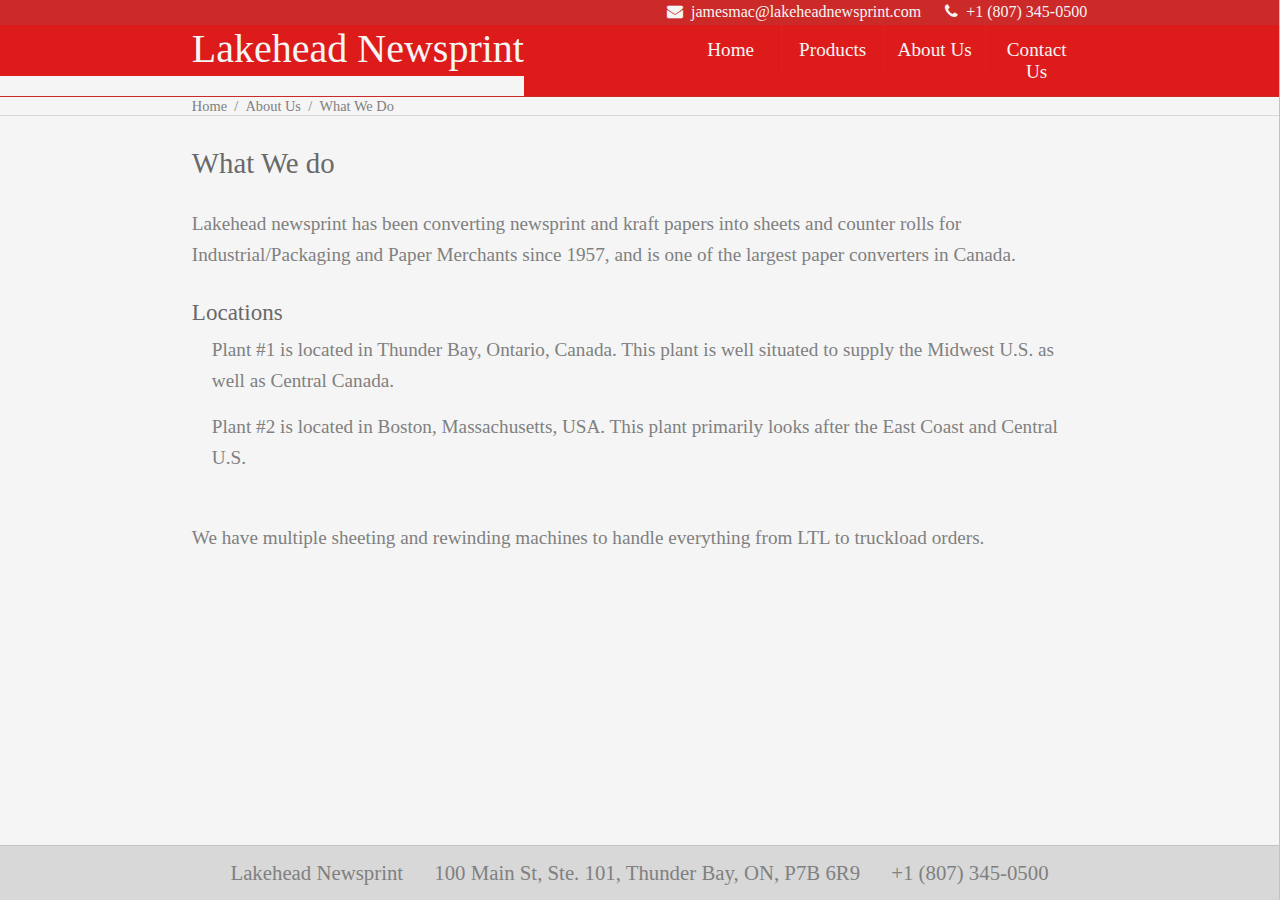
<file: Whatwedo.html>
﻿<!DOCTYPE html>
<html lang="en">
<head>
    <title>Lakehead Newsprint</title>
    <meta charset="utf-8" name="viewport" content="width=device-width, initial-scale=1.0">
    <link rel="stylesheet" href="https://cdnjs.cloudflare.com/ajax/libs/font-awesome/4.7.0/css/font-awesome.min.css">
    <link rel="stylesheet" href="otherStyle.css">
    <style>
        /* 5/5 Screen Size */
        .container {
            background-color: whitesmoke;
            margin: 0 auto;
            width: 60%;
            display: flex;
            flex-wrap: wrap;
            border: 0;
        }
            .container a:hover {
                background-color: #cc2929;
            }
            .container div {
                margin: 15px auto 15px auto;
                width: 30%;
                line-height: 1.6;
                font-family: Calibri;
                text-align: left;
                font-size: 120%;
                color: grey;
            }
            .container div img {
                display: block;
                max-width: 100%;
                height: auto;
                margin: 0 auto;
            }
        /* 4/5 Screen Size */
        @media only screen and (max-width: 1536px) {
            .container {
                background-color: whitesmoke;
                margin: 0 auto;
                width: 70%;
                display: flex;
                flex-wrap: wrap;
                border: 0;
                padding-top: 1px;
            }
                .container div {
                    margin: 15px auto 15px auto;
                    width: 30%;
                    line-height: 1.6;
                    font-family: Calibri;
                    text-align: left;
                    font-size: 120%;
                    color: grey;
                }
        }
            /* 3/5 Screen Size */
        @media only screen and (max-width: 1152px) {
            .container {
                background-color: whitesmoke;
                margin: 0 auto;
                width: 80%;
                display: flex;
                flex-wrap: wrap;
                border: 0;
                padding-top: 1px;
            }
                .container div {
                    margin: 15px auto 15px auto;
                    width: 30%;
                    line-height: 1.6;
                    font-family: Calibri;
                    text-align: left;
                    font-size: 120%;
                    color: grey;
                }
        }
         /* 2/5 Screen Size */
        @media only screen and (max-width: 952px) {
            .container {
                background-color: whitesmoke;
                margin: 0 auto;
                width: 80%;
                display: flex;
                flex-wrap: wrap;
                border: 0;
                padding-top: 1px;
            }
                .container div {
                    margin: 15px auto 15px auto;
                    width: 100%;
                    line-height: 1.6;
                    font-family: Calibri;
                    text-align: left;
                    font-size: 120%;
                    color: grey;
                }
        }
        /* 1/5 Screen Size */
        @media only screen and (max-width: 550px) {
            .container {
                background-color: whitesmoke;
                margin: 0 auto;
                width: 90%;
                display: flex;
                flex-wrap: wrap;
                border: 0;
                padding-top: 1px;
            }
                .container div {
                    margin: 0px auto 0px auto;
                    width: 100%;
                    line-height: 1.6;
                    font-family: Calibri;
                    text-align: left;
                    font-size: 120%;
                    color: grey;
                }
        }
    </style>
</head>
<body>
    <!-- Top Bar -->
    <header>
        <!-- Contact Segment -->
        <div class="contactInfo">
            <span style="font-family:Calibri"></span>
            <i class="fa fa-envelope" title="jamesmac@lakeheadnewsprint.com"></i><span>&ensp;jamesmac@lakeheadnewsprint.com</span> &emsp;
            <i class="fa fa-phone" title="+1 (807) 345-0500"></i><span>&ensp;+1 (807) 345-0500</span>
        </div>
        <div class="menu">
            <!-- Title Segment -->
            <div class="spacer">
                <a href="Home.html" class="title">Lakehead Newsprint</a>
            </div>
            <!-- Navigation Segment 1/2 -->
            <ul>
                <li style="border-right:none;"><a href="Contactus.html">Contact Us</a></li>
                <li class="dropmenu">
                    <a href="Aboutus.html" class="dropbutton">About Us</a>
                    <div class="dropmenu-content">
                        <a href="Whatwedo.html">What We Do</a>
                        <a href="Members.html">Members</a>
                    </div>
                </li>
                <li class="dropmenu">
                    <a href="Products.html" class="dropbutton">Products</a>
                    <div class="dropmenu-content">
                        <a href="Counterrolls.html">Counter Rolls</a>
                        <a href="Newsprintsheets.html">Newsprint Sheets</a>
                        <a href="Specialtysheets.html">Specialty Sheets</a>
                    </div>
                </li>
                <!-- Sandwich Style Navigation 2/2 -->
                <li><a href="Home.html">Home</a></li>
                <li class="sandwichmenu">
                    <a href="#Menu" class="sandwichbutton"><i class="fa fa-bars"></i></a>
                    <div class="sandwichmenu-content">
                        <a href="Home.html">Home</a>
                        <a href="Products.html">Products</a>
                        <a href="Aboutus.html">About Us</a>
                        <a href="Contactus.html">Contact Us</a>
                    </div>
                </li>
                <!-- End Added -->
            </ul>
        </div>
    </header>
    <!-- Location Trail -->
    <div class="breadCrumb">
        <a href="Home.html">Home</a><a>&ensp;/&ensp;</a><a href="Aboutus.html">About Us</a><a>&ensp;/&ensp;</a><a href="Whatwedo.html">What We Do</a>
    </div>
    <!-- Page Content -->
    <div class="container">
        <div style="width:100%;margin:0 auto 0 auto;">
            <p style="line-height:1.2;font-size:150%;color:dimgrey;">What We do</p>
        </div>
        <div style="width:100%; margin:0;">
            <p style="margin:0;">Lakehead newsprint has been converting newsprint and kraft papers into sheets and counter rolls for Industrial/Packaging and Paper Merchants since 1957, and is one of the largest paper converters in Canada.</p>
            <p style="text-align:left;width:95%;font-size: 120%;color:dimgrey;margin-bottom:5px;">Locations</p>
            <p style=" margin:0 0 15px 20px;">Plant #1 is located in Thunder Bay, Ontario, Canada. This plant is well situated to supply the Midwest U.S. as well as Central Canada.</p>
            <p style="margin:0 0 50px 20px;">Plant #2 is located in Boston, Massachusetts, USA. This plant primarily looks after the East Coast and Central U.S.</p>
            <p style="margin:0, 0, 5px, 0;">We have multiple sheeting and rewinding machines to handle everything from LTL to truckload orders.</p>
        </div>
    </div>
    <div class="whiteSpace"></div>
    <!-- Footer Bar -->
    <div class="footer">
        <div>
            <div>&ensp;Lakehead Newsprint&ensp;</div>
            <div>&emsp;100 Main St, Ste. 101, Thunder Bay, ON, P7B 6R9&emsp;</div>
            <div>&ensp;+1 (807) 345-0500&ensp;</div>
        </div>
    </div>
</body>
</html>
</file>
<file: mainStyle.css>
/* 5/5 Screen Size */
        .contactInfo {
            background-color: #cc2929;
            color: whitesmoke;
            height: 19px;
            font-size: 1em;
            text-align: right;
            padding-top: 3px;
            padding-bottom: 3px;
            padding-right: 20%; /* SCREEN ALTER */
        }
        .contactInfo span {
            font-family: Calibri;
            display: inline; /* SCREEN ALTER */
        }
        .contactInfo i {
            display: inline; /* SCREEN ALTER */
        }
        .menu {
            display: inline;
            margin: 0;
        }
            .menu ul {
                list-style-type: none;
                margin: 0;
                padding-right: 20%; /* SCREEN ALTER */
                overflow: hidden;
                background-color: #DE1B1B;
                font-family: Calibri;
                font-size: 120%;
            }
            .menu li:not(.title):not(.sandwichmenu):not(.sandwichmenu-content):not(.sandwichbutton) {
                float: right;
                border-right: 1px solid #cc2929;
            }
                .menu li:first-child {
                    border-right: none;
                }
                .menu li a:not(.title):not(.sandwichenu):not(.sandwichmenu-content):not(.sandwichbutton), .dropbutton {
                    display: block; /* SCREEN ALTER */
                    width: 85px;
                    text-align: center;
                    padding: 14px 18px; /* SCREEN ALTER */
                    text-decoration: none;
                    transition: background-color 0.2s ease;
                    color: whitesmoke;
                }
            .menu li a:hover:not(.title):not(.sandwichmenu):not(.sandwichmenu-content):not(.sandwichbutton), .dropmenu:hover .dropbutton {
                background-color: #cc2929;
                color: whitesmoke;
            }
        /* Sandwich Menu */
        .sandwichbutton {
            display: none; /* SCREEN ALTER */
            text-align: center;
            padding: 14px 16px;
            width: 20px;
            text-decoration: none;
            transition: background-color 0.2s ease;
            color: whitesmoke;
        }
        .sandwichmenu:hover .sandwichbutton {
            background-color: #cc2929;
            color: whitesmoke;
        }
        .sandwichmenu {
            display: inline-block;
            float: right;
        }
        .sandwichmenu-content {
            display: none;
            background-color: #DE1B1B;
            position: absolute;
            left: 0;
            width: 100%;
            z-index: 1;
        }
            .sandwichmenu-content a {
                color: whitesmoke !important;
                font-size: 100% !important;
                text-align: center !important;
                float: left;
                padding: 8px 0px 8px 0px !important;
                text-decoration: none;
                box-sizing: border-box;
                border-right: 1px solid #cc2929;
                border-bottom: 1px solid #cc2929;
                transition: background-color 0.2s ease !important;
                display: inline;
                width: 25% !important; /* SCREEN ALTER */
            }
            .sandwichmenu-content a:hover {
                background-color: #cc2929;
            }
            .sandwichmenu:hover .sandwichmenu-content {
                display: inline-block !important;
            }
        /* End Sandwich Menu */
        .spacer {
            margin: 0;
            background-color: #DE1B1B;
            float: left;
            padding-left: 20%; /* SCREEN ALTER */
        }
        .title {
            margin: 0;
            background-color: #DE1B1B;
            font-family: "Times New Roman";
            font-size: 250%;
            color: whitesmoke;
            text-decoration: none;
            padding-left: 0;
            padding-bottom: 4px;
            float: left;
        }
        .dropmenu {
            display: inline-block; 
        }
        .dropmenu-content {
            display: none;
            position: absolute;
            background-color: whitesmoke;
            box-shadow: 0px 8px 16px 0px rgba(0,0,0,0.2);
            z-index: 1;
        }
            .dropmenu-content a {
                color: grey !important;
                font-size: 100% !important;
                padding: 8px 16px !important;
                min-width: 150px;
                border-bottom: 1px solid #f1f1f1;
                text-decoration: none;
                transition: background-color 0.2s ease !important;
                display: block;
                text-align: left !important;
            }
            .dropmenu-content a:last-child {
                border-bottom: none;
            }
                .dropmenu-content a:hover {
                    background-color: #d8d8d8 !important;
                }
        .dropmenu:hover .dropmenu-content {
            display: block !important;
        }
	body {
            margin: 0;
            border: 0;
            padding: 0;
            height: 100%;
            display: flex;
            flex-direction: column;
            background-color: whitesmoke;
	}
        .whiteSpace {
            flex: 1;
        }
        .breadCrumb {
            background-color: whitesmoke;
            box-sizing: border-box;
            width: 100%;
            padding-left: 20%; /* SCREEN ALTER */
            box-shadow: 0 -1px 0 #cc2929;
            float: left;
	    border-bottom: 0;
        }
        .breadCrumb a {
            color: grey;
            font-family: Calibri;
            text-decoration: none;
            font-size: 90%
        }
        /* ADDING */
        .footer {
            background-color: #d8d8d8;
            display: flex;
            flex-wrap: wrap;
            width: 100%;
            box-sizing: border-box;
	    border-top: 1px solid #c3c3c3;
            padding: 0 2% 0 2%;
            margin-top: 15px;
        }
            .footer div {
                margin: 10px auto 10px auto;
                display: inline-flex;
                flex-wrap: wrap;
            }
                .footer div div {
                    margin: 5px auto 5px auto;
                    font-family: Calibri;
                    text-align: center;
                    font-size: 130%;
                    color: grey;
                }

    /* 4/5 Screen Size */
    @media only screen and (max-width: 1536px) {
        .contactInfo {
            background-color: #cc2929;
            color: whitesmoke;
            height: 19px;
            font-size: 1em;
            text-align: right;
            padding-top: 3px;
            padding-bottom: 3px;
            padding-right: 15%; /* SCREEN ALTER */
        }
            .contactInfo span {
                font-family: Calibri;
                display: inline; /* SCREEN ALTER */
            }
            .contactInfo i {
                display: inline; /* SCREEN ALTER */
            }
        .menu {
            display: inline;
            margin: 0;
        }
            .menu ul {
                list-style-type: none;
                margin: 0;
                padding-right: 15%; /* SCREEN ALTER */
                overflow: hidden;
                background-color: #DE1B1B;
                font-family: Calibri;
                font-size: 120%;
            }
            .menu li:not(.title):not(.sandwichmenu):not(.sandwichmenu-content):not(.sandwichbutton) {
                float: right;
                border-right: 1px solid #cc2929;
            }
            .menu li:first-child {
                border-right: none;
            }
            .menu li a:not(.title):not(.sandwichmenu):not(.sandwichmenu-content):not(.sandwichbutton), .dropbutton {
                display: block; /* SCREEN ALTER */
                width: 85px;
                text-align: center;
                padding: 14px 8px; /* SCREEN ALTER */
                text-decoration: none;
                transition: background-color 0.2s ease;
                color: whitesmoke;
            }
            .menu li a:hover:not(.title):not(.sandwichmenu):not(.sandwichmenu-content):not(.sandwichbutton), .dropmenu:hover .dropbutton {
                background-color: #cc2929;
                color: whitesmoke;
            }
        /* Sandwich Menu */
        .sandwichbutton {
            display: none; /* SCREEN ALTER */
            text-align: center;
            padding: 9px 14px;
            width: 26px;
            font-size: 140% !important;
            text-decoration: none;
            transition: background-color 0.2s ease;
            color: whitesmoke;
        }
        .sandwichmenu:hover .sandwichbutton {
            background-color: #cc2929;
            color: whitesmoke;
        }
        .sandwichmenu {
            display: inline-block;
            float: right;
        }

        .sandwichmenu-content {
            display: none;
            background-color: #DE1B1B;
            position: absolute;
            left: 0;
            width: 100%;
            z-index: 1;
        }
            .sandwichmenu-content a {
                color: whitesmoke !important;
                font-size: 100% !important;
                text-align: center !important;
                float: left;
                padding: 10px 0px 10px 0px !important;
                text-decoration: none;
                box-sizing: border-box;
                border-right: 1px solid #cc2929;
                border-bottom: 1px solid #cc2929;
                transition: background-color 0.2s ease !important;
                display: inline-block !important;
                width: 25% !important; /* SCREEN ALTER */
            }
                .sandwichmenu-content a:hover {
                    background-color: #cc2929;
                }
        .sandwichmenu:hover .sandwichmenu-content {
            display: inline-block !important;
        }
        /* End Sandwich Menu */
        .spacer {
            margin: 0;
            background-color: #DE1B1B;
            float: left;
            padding-left: 15%; /* SCREEN ALTER */
        }
        .title {
            margin: 0;
            background-color: #DE1B1B;
            font-family: "Times New Roman";
            font-size: 250%;
            color: whitesmoke;
            text-decoration: none;
            padding-left: 0;
            padding-bottom: 4px;
            float: left;
        }
        .dropmenu {
            display: inline-block;
        }
        .dropmenu-content {
            display: none;
            position: absolute;
            background-color: whitesmoke;
            box-shadow: 0px 8px 16px 0px rgba(0,0,0,0.2);
            z-index: 1;
        }
            .dropmenu-content a {
                color: grey !important;
                font-size: 100% !important;
                padding: 8px 16px !important;
                min-width: 150px;
                border-bottom: 1px solid #f1f1f1;
                text-decoration: none;
                transition: background-color 0.2s ease !important;
                display: block;
                text-align: left !important;
            }
                .dropmenu-content a:last-child {
                    border-bottom: none;
                }
                .dropmenu-content a:hover {
                    background-color: #d8d8d8 !important;
                }
        .dropmenu:hover .dropmenu-content {
            display: block !important;
        }
        .breadCrumb {
            background-color: whitesmoke;
            box-sizing: border-box;
            width: 100%;
            padding-left: 15%; /* SCREEN ALTER */
            box-shadow: 0 -1px 0 #cc2929;
            float: left;
        }
            .breadCrumb a {
                color: grey;
                font-family: Calibri;
                text-decoration: none;
                font-size: 90%
            }  
    }

    /* 3/5 Screen Size */
    @media only screen and (max-width: 1152px) {
            .contactInfo {
                background-color: #cc2929;
                color: whitesmoke;
                height: 19px;
                font-size: 1em;
                text-align: right;
                padding-top: 3px;
                padding-bottom: 3px;
                padding-right: 10%; /* SCREEN ALTER */
            }
                .contactInfo span {
                    font-family: Calibri;
                    display: inline; /* SCREEN ALTER */
                }
                .contactInfo i {
                    display: inline; /* SCREEN ALTER */
                }
            .menu {
                display: inline;
                margin: 0;
            }
                .menu ul {
                    list-style-type: none;
                    margin: 0;
                    padding-right: 10%; /* SCREEN ALTER */
                    overflow: hidden;
                    background-color: #DE1B1B;
                    font-family: Calibri;
                    font-size: 120%;
                }
                .menu li:not(.title):not(.sandwichmenu):not(.sandwichmenu-content):not(.sandwichbutton) {
                    float: right;
                    border-right: 1px solid #cc2929;
                }
                .menu li:first-child {
                    border-right: none;
                }
                .menu li a:not(.title):not(.sandwichmenu):not(.sandwichmenu-content):not(.sandwichbutton), .dropbutton {
                    display: block; /* SCREEN ALTER */
                    width: 85px;
                    text-align: center;
                    padding: 14px 2px; /* SCREEN ALTER */
                    text-decoration: none;
                    transition: background-color 0.2s ease;
                    color: whitesmoke;
                }
                .menu li a:hover:not(.title):not(.sandwichmenu):not(.sandwichmenu-content):not(.sandwichbutton), .dropmenu:hover .dropbutton {
                    background-color: #cc2929;
                    color: whitesmoke;
                }
            /* Sandwich Menu */
            .sandwichbutton {
                display: none; /* SCREEN ALTER */
                text-align: center;
                padding: 9px 14px;
                width: 26px;
                font-size: 140% !important;
                text-decoration: none;
                transition: background-color 0.2s ease;
                color: whitesmoke;
            }
            .sandwichmenu:hover .sandwichbutton {
                background-color: #cc2929;
                color: whitesmoke;
            }
            .sandwichmenu {
                display: inline-block;
                float: right;
            }
            .sandwichmenu-content {
                display: none;
                background-color: #DE1B1B;
                position: absolute;
                left: 0;
                width: 100%;
                z-index: 1;
            }
                .sandwichmenu-content a {
                    color: whitesmoke !important;
                    font-size: 100% !important;
                    text-align: center !important;
                    float: left;
                    padding: 10px 0px 10px 0px !important;
                    text-decoration: none;
                    box-sizing: border-box;
                    border-right: 1px solid #cc2929;
                    border-bottom: 1px solid #cc2929;
                    transition: background-color 0.2s ease !important;
                    display: inline-block !important;
                    width: 25% !important; /* SCREEN ALTER */
                }
                    .sandwichmenu-content a:hover {
                        background-color: #cc2929;
                    }
            .sandwichmenu:hover .sandwichmenu-content {
                display: inline-block !important;
            }
            /* End Sandwich Menu */
            .spacer {
                margin: 0;
                background-color: #DE1B1B;
                float: left;
                padding-left: 10%; /* SCREEN ALTER */
            }
            .title {
                margin: 0;
                background-color: #DE1B1B;
                font-family: "Times New Roman";
                font-size: 250%;
                color: whitesmoke;
                text-decoration: none;
                padding-left: 0;
                padding-bottom: 4px;
                float: left;
            }
            .dropmenu {
                display: inline-block;
            }
            .dropmenu-content {
                display: none;
                position: absolute;
                background-color: whitesmoke;
                box-shadow: 0px 8px 16px 0px rgba(0,0,0,0.2);
                z-index: 1;
            }
                .dropmenu-content a {
                    color: grey !important;
                    font-size: 100% !important;
                    padding: 8px 16px !important;
                    min-width: 150px;
                    border-bottom: 1px solid #f1f1f1;
                    text-decoration: none;
                    transition: background-color 0.2s ease !important;
                    display: block;
                    text-align: left !important;
                }
                    .dropmenu-content a:last-child {
                        border-bottom: none;
                    }

                    .dropmenu-content a:hover {
                        background-color: #d8d8d8 !important;
                    }
            .dropmenu:hover .dropmenu-content {
                display: block !important;
            }
        .breadCrumb {
            background-color: whitesmoke;
            box-sizing: border-box;
            width: 100%;
            padding-left: 10%; /* SCREEN ALTER */
            box-shadow: 0 -1px 0 #cc2929;
            float: left;
        }
                .breadCrumb a {
                    color: grey;
                    font-family: Calibri;
                    text-decoration: none;
                    font-size: 90%
                }
        }

    /* 2/5 Screen Size */
    @media only screen and (max-width: 952px) {
            .contactInfo {
                background-color: #cc2929;
                color: whitesmoke;
                height: 19px;
                font-size: 1em;
                text-align: right;
                padding-top: 3px;
                padding-bottom: 3px;
                padding-right: 10%; /* SCREEN ALTER */
            }
                .contactInfo span {
                    font-family: Calibri;
                    display: none; /* SCREEN ALTER */
                }
                .contactInfo i {
                    display: inline; /* SCREEN ALTER */
                }
            .menu {
                display: inline;
                margin: 0;
            }
                .menu ul {
                    list-style-type: none;
                    margin: 0;
                    padding-right: 10%; /* SCREEN ALTER */
                    overflow: hidden;
                    background-color: #DE1B1B;
                    font-family: Calibri;
                    font-size: 120%;
                }
                .menu li:not(.title):not(.sandwichmenu):not(.sandwichmenu-content):not(.sandwichbutton) {
                    float: right;
                    border-right: 1px solid #cc2929;
                }
                .menu li:first-child {
                    border-right: none;
                }
                .menu li a:not(.title):not(.sandwichmenu):not(.sandwichmenu-content):not(.sandwichbutton), .dropbutton {
                    display: none; /* SCREEN ALTER */
                    width: 85px;
                    text-align: center;
                    padding: 14px 2px; /* SCREEN ALTER */
                    text-decoration: none;
                    transition: background-color 0.2s ease;
                    color: whitesmoke;
                }
                .menu li a:hover:not(.title):not(.sandwichmenu):not(.sandwichmenu-content):not(.sandwichbutton), .dropmenu:hover .dropbutton {
                    background-color: #cc2929;
                    color: whitesmoke;
                }
            /* Sandwich Menu */
            .sandwichbutton {
                display: block; /* SCREEN ALTER */
                text-align: center;
                padding: 9px 14px;
                width: 26px;
                font-size: 140% !important;
                text-decoration: none;
                transition: background-color 0.2s ease;
                color: whitesmoke;
            }
            .sandwichmenu:hover .sandwichbutton {
                background-color: #cc2929;
                color: whitesmoke;
            }
            .sandwichmenu {
                display: inline-block;
                float: right;
            }
            .sandwichmenu-content {
                display: none;
                background-color: #DE1B1B;
                position: absolute;
                left: 0;
                width: 100%;
                z-index: 1;
            }
                .sandwichmenu-content a {
                    color: whitesmoke !important;
                    font-size: 100% !important;
                    text-align: center !important;
                    float: left;
                    padding: 10px 0px 10px 0px !important;
                    text-decoration: none;
                    box-sizing: border-box;
                    border-right: 1px solid #cc2929;
                    border-bottom: 1px solid #cc2929;
                    transition: background-color 0.2s ease !important;
                    display: inline-block !important;
                    width: 25% !important; /* SCREEN ALTER */
                }
                    .sandwichmenu-content a:hover {
                        background-color: #cc2929;
                    }
            .sandwichmenu:hover .sandwichmenu-content {
                display: inline-block !important;
            }
            /* End Sandwich Menu */
            .spacer {
                margin: 0;
                background-color: #DE1B1B;
                float: left;
                padding-left: 10%; /* SCREEN ALTER */
            }
            .title {
                margin: 0;
                background-color: #DE1B1B;
                font-family: "Times New Roman";
                font-size: 250%;
                color: whitesmoke;
                text-decoration: none;
                padding-left: 0;
                padding-bottom: 4px;
                float: left;
            }
            .dropmenu {
                display: inline-block;
            }

            .dropmenu-content {
                display: none;
                position: absolute;
                background-color: whitesmoke;
                box-shadow: 0px 8px 16px 0px rgba(0,0,0,0.2);
                z-index: 1;
            }
                .dropmenu-content a {
                    color: grey !important;
                    font-size: 100% !important;
                    padding: 8px 16px !important;
                    min-width: 150px;
                    border-bottom: 1px solid #f1f1f1;
                    text-decoration: none;
                    transition: background-color 0.2s ease !important;
                    display: block;
                    text-align: left !important;
                }
                    .dropmenu-content a:last-child {
                        border-bottom: none;
                    }
                    .dropmenu-content a:hover {
                        background-color: #d8d8d8 !important;
                    }
            .dropmenu:hover .dropmenu-content {
                display: block !important;
            }
        .breadCrumb {
            background-color: whitesmoke;
            box-sizing: border-box;
            width: 100%;
            padding-left: 10%; /* SCREEN ALTER */
            box-shadow: 0 -1px 0 #cc2929;
            float: left;
	    border-bottom: 1px solid #d8d8d8;
        }
                .breadCrumb a {
                    color: grey;
                    font-family: Calibri;
                    text-decoration: none;
                    font-size: 90%
                }
        }

    /* 1/5 Screen Size */
    @media only screen and (max-width: 550px) {
            .contactInfo {
                background-color: #cc2929;
                color: whitesmoke;
                height: 1px;
                font-size: 1em;
                text-align: right;
                padding-top: 0;
                padding-bottom: 0;
                padding-right: 5%; /* SCREEN ALTER */
            }
                .contactInfo span {
                    font-family: Calibri;
                    display: none; /* SCREEN ALTER */
                }
                .contactInfo i {
                    display: none; /* SCREEN ALTER */
                }
            .menu {
                display: inline;
                margin: 0;
            }
                .menu ul {
                    list-style-type: none;
                    margin: 0;
                    padding-right: 5%; /* SCREEN ALTER */
                    overflow: hidden;
                    background-color: #DE1B1B;
                    font-family: Calibri;
                    font-size: 120%;
                }
                .menu li:not(.title):not(.sandwichmenu):not(.sandwichmenu-content):not(.sandwichbutton) {
                    float: right;
                    border-right: 1px solid #cc2929;
                }
                .menu li:first-child {
                    border-right: none;
                }
                .menu li a:not(.title):not(.sandwichmenu):not(.sandwichmenu-content):not(.sandwichbutton), .dropbutton {
                    display: none; /* SCREEN ALTER */
                    width: 85px;
                    text-align: center;
                    padding: 14px 2px; /* SCREEN ALTER */
                    text-decoration: none;
                    transition: background-color 0.2s ease;
                    color: whitesmoke;
                }
                .menu li a:hover:not(.title):not(.sandwichmenu):not(.sandwichmenu-content):not(.sandwichbutton), .dropmenu:hover .dropbutton {
                    background-color: #cc2929;
                    color: whitesmoke;
                }
            /* Sandwich Menu */
            .sandwichbutton {
                display: block; /* SCREEN ALTER */
                text-align: center;
                padding: 9px 14px;
                width: 26px;
                font-size: 140% !important;
                text-decoration: none;
                transition: background-color 0.2s ease;
                color: whitesmoke;
            }
            .sandwichmenu:hover .sandwichbutton {
                background-color: #cc2929;
                color: whitesmoke;
            }
            .sandwichmenu {
                display: inline-block;
                float: right;
            }
            .sandwichmenu-content {
                display: none;
                background-color: #DE1B1B;
                position: absolute;
                left: 0;
                width: 100%;
                z-index: 1;
            }
                .sandwichmenu-content a {
                    color: whitesmoke !important;
                    font-size: 100% !important;
                    text-align: center !important;
                    float: left;
                    padding: 10px 0px 10px 0px !important;
                    text-decoration: none;
                    box-sizing: border-box;
                    border-right: 1px solid #cc2929;
                    border-bottom: 1px solid #cc2929;
                    transition: background-color 0.2s ease !important;
                    display: inline-block !important;
                    width: 100% !important; /* SCREEN ALTER */
                }
                    .sandwichmenu-content a:hover {
                        background-color: #cc2929;
                    }
            .sandwichmenu:hover .sandwichmenu-content {
                display: inline-block !important;
            }
            /* End Sandwich Menu */
            .spacer {
                margin: 0;
                background-color: #DE1B1B;
                float: left;
                padding-left: 5%; /* SCREEN ALTER */
            }
            .title {
                margin: 0;
                background-color: #DE1B1B;
                font-family: "Times New Roman";
                font-size: 250%;
                color: whitesmoke;
                text-decoration: none;
                padding-left: 0;
                padding-bottom: 4px;
                float: left;
            }
            .dropmenu {
                display: inline-block;
            }
            .dropmenu-content {
                display: none;
                position: absolute;
                background-color: whitesmoke;
                box-shadow: 0px 8px 16px 0px rgba(0,0,0,0.2);
                z-index: 1;
            }
                .dropmenu-content a {
                    color: grey !important;
                    font-size: 100% !important;
                    padding: 8px 16px !important;
                    min-width: 130px;
                    border-bottom: 1px solid #f1f1f1;
                    text-decoration: none;
                    transition: background-color 0.2s ease !important;
                    display: block;
                    text-align: left !important;
                }
                    .dropmenu-content a:last-child {
                        border-bottom: none;
                    }
                    .dropmenu-content a:hover {
                        background-color: #d8d8d8 !important;
                    }
            .dropmenu:hover .dropmenu-content {
                display: block !important;
            }
        .breadCrumb {
            background-color: whitesmoke;
            box-sizing: border-box;
            width: 100%;
            padding-left: 5%; /* SCREEN ALTER */
            box-shadow: 0 -1px 0 #cc2929;
            float: left;
	    border-bottom: 1px solid #d8d8d8;
        }
                .breadCrumb a {
                    color: grey;
                    font-family: Calibri;
                    text-decoration: none;
                    font-size: 90%
                }
        }
</file>
<file: otherStyle.css>
/* 5/5 Screen Size */
        .contactInfo {
            background-color: #cc2929;
            color: whitesmoke;
            height: 19px;
            font-size: 1em;
            text-align: right;
            padding-top: 3px;
            padding-bottom: 3px;
            padding-right: 20%; /* SCREEN ALTER */
        }
        .contactInfo span {
            font-family: Calibri;
            display: inline; /* SCREEN ALTER */
        }
        .contactInfo i {
            display: inline; /* SCREEN ALTER */
        }
        .menu {
            display: inline;
            margin: 0;
        }
            .menu ul {
                list-style-type: none;
                margin: 0;
                padding-right: 20%; /* SCREEN ALTER */
                overflow: hidden;
                background-color: #DE1B1B;
                font-family: Calibri;
                font-size: 120%;
            }
            .menu li:not(.title):not(.sandwichmenu):not(.sandwichmenu-content):not(.sandwichbutton) {
                float: right;
                border-right: 1px solid #cc2929;
            }
                .menu li:first-child {
                    border-right: none;
                }
                .menu li a:not(.title):not(.sandwichenu):not(.sandwichmenu-content):not(.sandwichbutton), .dropbutton {
                    display: block; /* SCREEN ALTER */
                    width: 85px;
                    text-align: center;
                    padding: 14px 18px; /* SCREEN ALTER */
                    text-decoration: none;
                    transition: background-color 0.2s ease;
                    color: whitesmoke;
                }
            .menu li a:hover:not(.title):not(.sandwichmenu):not(.sandwichmenu-content):not(.sandwichbutton), .dropmenu:hover .dropbutton {
                background-color: #cc2929;
                color: whitesmoke;
            }
        /* Sandwich Menu */
        .sandwichbutton {
            display: none; /* SCREEN ALTER */
            text-align: center;
            padding: 14px 16px;
            width: 20px;
            text-decoration: none;
            transition: background-color 0.2s ease;
            color: whitesmoke;
        }
        .sandwichmenu:hover .sandwichbutton {
            background-color: #cc2929;
            color: whitesmoke;
        }
        .sandwichmenu {
            display: inline-block;
            float: right;
        }
        .sandwichmenu-content {
            display: none;
            background-color: #DE1B1B;
            position: absolute;
            left: 0;
            width: 100%;
            z-index: 1;
        }
            .sandwichmenu-content a {
                color: whitesmoke !important;
                font-size: 100% !important;
                text-align: center !important;
                float: left;
                padding: 8px 0px 8px 0px !important;
                text-decoration: none;
                box-sizing: border-box;
                border-right: 1px solid #cc2929;
                border-bottom: 1px solid #cc2929;
                transition: background-color 0.2s ease !important;
                display: inline;
                width: 25% !important; /* SCREEN ALTER */
            }
            .sandwichmenu-content a:hover {
                background-color: #cc2929;
            }
            .sandwichmenu:hover .sandwichmenu-content {
                display: inline-block !important;
            }
        /* End Sandwich Menu */
        .spacer {
            margin: 0;
            background-color: #DE1B1B;
            float: left;
            padding-left: 20%; /* SCREEN ALTER */
        }
        .title {
            margin: 0;
            background-color: #DE1B1B;
            font-family: "Times New Roman";
            font-size: 250%;
            color: whitesmoke;
            text-decoration: none;
            padding-left: 0;
            padding-bottom: 4px;
            float: left;
        }
        .dropmenu {
            display: inline-block; 
        }
        .dropmenu-content {
            display: none;
            position: absolute;
            background-color: whitesmoke;
            box-shadow: 0px 8px 16px 0px rgba(0,0,0,0.2);
            z-index: 1;
        }
            .dropmenu-content a {
                color: grey !important;
                font-size: 100% !important;
                padding: 8px 16px !important;
                min-width: 150px;
                border-bottom: 1px solid #f1f1f1;
                text-decoration: none;
                transition: background-color 0.2s ease !important;
                display: block;
                text-align: left !important;
            }
            .dropmenu-content a:last-child {
                border-bottom: none;
            }
                .dropmenu-content a:hover {
                    background-color: #d8d8d8 !important;
                }
        .dropmenu:hover .dropmenu-content {
            display: block !important;
        }
        html {
            height: 100%;
            display: flex;
            flex-direction: column;
	}
	body {
            margin: 0;
            border: 0;
            padding: 0;
            height: 100%;
            display: flex;
            flex-direction: column;
	    box-sizing: border-box;
            background-color: whitesmoke;
	    border-right: 1px solid #c3c3c3;
	}
        .whiteSpace {
            flex: 1;
        }
        .breadCrumb {
            background-color: whitesmoke;
            box-sizing: border-box;
            width: 100%;
            padding-left: 20%; /* SCREEN ALTER */
            box-shadow: 0 -1px 0 #cc2929;
            float: left;
	    border-bottom: 1px solid #d8d8d8
        }
        .breadCrumb a {
            color: grey;
            font-family: Calibri;
            text-decoration: none;
            font-size: 90%
        }
        /* ADDING */
        .footer {
	    margin-top: auto;
            background-color: #d8d8d8;
            display: flex;
            flex-wrap: wrap;
            width: 100%;
            box-sizing: border-box;
	    border-top: 1px solid #c3c3c3;
            padding: 0 2% 0 2%;
            margin-top: 15px;
        }
            .footer div {
                margin: 10px auto 10px auto;
                display: inline-flex;
                flex-wrap: wrap;
            }
                .footer div div {
                    margin: 5px auto 5px auto;
                    font-family: Calibri;
                    text-align: center;
                    font-size: 130%;
                    color: grey;
                }

    /* 4/5 Screen Size */
    @media only screen and (max-width: 1536px) {
        .contactInfo {
            background-color: #cc2929;
            color: whitesmoke;
            height: 19px;
            font-size: 1em;
            text-align: right;
            padding-top: 3px;
            padding-bottom: 3px;
            padding-right: 15%; /* SCREEN ALTER */
        }
            .contactInfo span {
                font-family: Calibri;
                display: inline; /* SCREEN ALTER */
            }
            .contactInfo i {
                display: inline; /* SCREEN ALTER */
            }
        .menu {
            display: inline;
            margin: 0;
        }
            .menu ul {
                list-style-type: none;
                margin: 0;
                padding-right: 15%; /* SCREEN ALTER */
                overflow: hidden;
                background-color: #DE1B1B;
                font-family: Calibri;
                font-size: 120%;
            }
            .menu li:not(.title):not(.sandwichmenu):not(.sandwichmenu-content):not(.sandwichbutton) {
                float: right;
                border-right: 1px solid #cc2929;
            }
            .menu li:first-child {
                border-right: none;
            }
            .menu li a:not(.title):not(.sandwichmenu):not(.sandwichmenu-content):not(.sandwichbutton), .dropbutton {
                display: block; /* SCREEN ALTER */
                width: 85px;
                text-align: center;
                padding: 14px 8px; /* SCREEN ALTER */
                text-decoration: none;
                transition: background-color 0.2s ease;
                color: whitesmoke;
            }
            .menu li a:hover:not(.title):not(.sandwichmenu):not(.sandwichmenu-content):not(.sandwichbutton), .dropmenu:hover .dropbutton {
                background-color: #cc2929;
                color: whitesmoke;
            }
        /* Sandwich Menu */
        .sandwichbutton {
            display: none; /* SCREEN ALTER */
            text-align: center;
            padding: 9px 14px;
            width: 26px;
            font-size: 140% !important;
            text-decoration: none;
            transition: background-color 0.2s ease;
            color: whitesmoke;
        }
        .sandwichmenu:hover .sandwichbutton {
            background-color: #cc2929;
            color: whitesmoke;
        }
        .sandwichmenu {
            display: inline-block;
            float: right;
        }

        .sandwichmenu-content {
            display: none;
            background-color: #DE1B1B;
            position: absolute;
            left: 0;
            width: 100%;
            z-index: 1;
        }
            .sandwichmenu-content a {
                color: whitesmoke !important;
                font-size: 100% !important;
                text-align: center !important;
                float: left;
                padding: 10px 0px 10px 0px !important;
                text-decoration: none;
                box-sizing: border-box;
                border-right: 1px solid #cc2929;
                border-bottom: 1px solid #cc2929;
                transition: background-color 0.2s ease !important;
                display: inline-block !important;
                width: 25% !important; /* SCREEN ALTER */
            }
                .sandwichmenu-content a:hover {
                    background-color: #cc2929;
                }
        .sandwichmenu:hover .sandwichmenu-content {
            display: inline-block !important;
        }
        /* End Sandwich Menu */
        .spacer {
            margin: 0;
            background-color: #DE1B1B;
            float: left;
            padding-left: 15%; /* SCREEN ALTER */
        }
        .title {
            margin: 0;
            background-color: #DE1B1B;
            font-family: "Times New Roman";
            font-size: 250%;
            color: whitesmoke;
            text-decoration: none;
            padding-left: 0;
            padding-bottom: 4px;
            float: left;
        }
        .dropmenu {
            display: inline-block;
        }
        .dropmenu-content {
            display: none;
            position: absolute;
            background-color: whitesmoke;
            box-shadow: 0px 8px 16px 0px rgba(0,0,0,0.2);
            z-index: 1;
        }
            .dropmenu-content a {
                color: grey !important;
                font-size: 100% !important;
                padding: 8px 16px !important;
                min-width: 150px;
                border-bottom: 1px solid #f1f1f1;
                text-decoration: none;
                transition: background-color 0.2s ease !important;
                display: block;
                text-align: left !important;
            }
                .dropmenu-content a:last-child {
                    border-bottom: none;
                }
                .dropmenu-content a:hover {
                    background-color: #d8d8d8 !important;
                }
        .dropmenu:hover .dropmenu-content {
            display: block !important;
        }
        .breadCrumb {
            background-color: whitesmoke;
            box-sizing: border-box;
            width: 100%;
            padding-left: 15%; /* SCREEN ALTER */
            box-shadow: 0 -1px 0 #cc2929;
            float: left;
	    border-bottom: 1px solid #d8d8d8
        }
            .breadCrumb a {
                color: grey;
                font-family: Calibri;
                text-decoration: none;
                font-size: 90%
            }  
    }

    /* 3/5 Screen Size */
    @media only screen and (max-width: 1152px) {
            .contactInfo {
                background-color: #cc2929;
                color: whitesmoke;
                height: 19px;
                font-size: 1em;
                text-align: right;
                padding-top: 3px;
                padding-bottom: 3px;
                padding-right: 10%; /* SCREEN ALTER */
            }
                .contactInfo span {
                    font-family: Calibri;
                    display: inline; /* SCREEN ALTER */
                }
                .contactInfo i {
                    display: inline; /* SCREEN ALTER */
                }
            .menu {
                display: inline;
                margin: 0;
            }
                .menu ul {
                    list-style-type: none;
                    margin: 0;
                    padding-right: 10%; /* SCREEN ALTER */
                    overflow: hidden;
                    background-color: #DE1B1B;
                    font-family: Calibri;
                    font-size: 120%;
                }
                .menu li:not(.title):not(.sandwichmenu):not(.sandwichmenu-content):not(.sandwichbutton) {
                    float: right;
                    border-right: 1px solid #cc2929;
                }
                .menu li:first-child {
                    border-right: none;
                }
                .menu li a:not(.title):not(.sandwichmenu):not(.sandwichmenu-content):not(.sandwichbutton), .dropbutton {
                    display: block; /* SCREEN ALTER */
                    width: 85px;
                    text-align: center;
                    padding: 14px 2px; /* SCREEN ALTER */
                    text-decoration: none;
                    transition: background-color 0.2s ease;
                    color: whitesmoke;
                }
                .menu li a:hover:not(.title):not(.sandwichmenu):not(.sandwichmenu-content):not(.sandwichbutton), .dropmenu:hover .dropbutton {
                    background-color: #cc2929;
                    color: whitesmoke;
                }
            /* Sandwich Menu */
            .sandwichbutton {
                display: none; /* SCREEN ALTER */
                text-align: center;
                padding: 9px 14px;
                width: 26px;
                font-size: 140% !important;
                text-decoration: none;
                transition: background-color 0.2s ease;
                color: whitesmoke;
            }
            .sandwichmenu:hover .sandwichbutton {
                background-color: #cc2929;
                color: whitesmoke;
            }
            .sandwichmenu {
                display: inline-block;
                float: right;
            }
            .sandwichmenu-content {
                display: none;
                background-color: #DE1B1B;
                position: absolute;
                left: 0;
                width: 100%;
                z-index: 1;
            }
                .sandwichmenu-content a {
                    color: whitesmoke !important;
                    font-size: 100% !important;
                    text-align: center !important;
                    float: left;
                    padding: 10px 0px 10px 0px !important;
                    text-decoration: none;
                    box-sizing: border-box;
                    border-right: 1px solid #cc2929;
                    border-bottom: 1px solid #cc2929;
                    transition: background-color 0.2s ease !important;
                    display: inline-block !important;
                    width: 25% !important; /* SCREEN ALTER */
                }
                    .sandwichmenu-content a:hover {
                        background-color: #cc2929;
                    }
            .sandwichmenu:hover .sandwichmenu-content {
                display: inline-block !important;
            }
            /* End Sandwich Menu */
            .spacer {
                margin: 0;
                background-color: #DE1B1B;
                float: left;
                padding-left: 10%; /* SCREEN ALTER */
            }
            .title {
                margin: 0;
                background-color: #DE1B1B;
                font-family: "Times New Roman";
                font-size: 250%;
                color: whitesmoke;
                text-decoration: none;
                padding-left: 0;
                padding-bottom: 4px;
                float: left;
            }
            .dropmenu {
                display: inline-block;
            }
            .dropmenu-content {
                display: none;
                position: absolute;
                background-color: whitesmoke;
                box-shadow: 0px 8px 16px 0px rgba(0,0,0,0.2);
                z-index: 1;
            }
                .dropmenu-content a {
                    color: grey !important;
                    font-size: 100% !important;
                    padding: 8px 16px !important;
                    min-width: 150px;
                    border-bottom: 1px solid #f1f1f1;
                    text-decoration: none;
                    transition: background-color 0.2s ease !important;
                    display: block;
                    text-align: left !important;
                }
                    .dropmenu-content a:last-child {
                        border-bottom: none;
                    }

                    .dropmenu-content a:hover {
                        background-color: #d8d8d8 !important;
                    }
            .dropmenu:hover .dropmenu-content {
                display: block !important;
            }
        .breadCrumb {
            background-color: whitesmoke;
            box-sizing: border-box;
            width: 100%;
            padding-left: 10%; /* SCREEN ALTER */
            box-shadow: 0 -1px 0 #cc2929;
            float: left;
	    border-bottom: 1px solid #d8d8d8
        }
                .breadCrumb a {
                    color: grey;
                    font-family: Calibri;
                    text-decoration: none;
                    font-size: 90%
                }
        }

    /* 2/5 Screen Size */
    @media only screen and (max-width: 952px) {
            .contactInfo {
                background-color: #cc2929;
                color: whitesmoke;
                height: 19px;
                font-size: 1em;
                text-align: right;
                padding-top: 3px;
                padding-bottom: 3px;
                padding-right: 10%; /* SCREEN ALTER */
            }
                .contactInfo span {
                    font-family: Calibri;
                    display: none; /* SCREEN ALTER */
                }
                .contactInfo i {
                    display: inline; /* SCREEN ALTER */
                }
            .menu {
                display: inline;
                margin: 0;
            }
                .menu ul {
                    list-style-type: none;
                    margin: 0;
                    padding-right: 10%; /* SCREEN ALTER */
                    overflow: hidden;
                    background-color: #DE1B1B;
                    font-family: Calibri;
                    font-size: 120%;
                }
                .menu li:not(.title):not(.sandwichmenu):not(.sandwichmenu-content):not(.sandwichbutton) {
                    float: right;
                    border-right: 1px solid #cc2929;
                }
                .menu li:first-child {
                    border-right: none;
                }
                .menu li a:not(.title):not(.sandwichmenu):not(.sandwichmenu-content):not(.sandwichbutton), .dropbutton {
                    display: none; /* SCREEN ALTER */
                    width: 85px;
                    text-align: center;
                    padding: 14px 2px; /* SCREEN ALTER */
                    text-decoration: none;
                    transition: background-color 0.2s ease;
                    color: whitesmoke;
                }
                .menu li a:hover:not(.title):not(.sandwichmenu):not(.sandwichmenu-content):not(.sandwichbutton), .dropmenu:hover .dropbutton {
                    background-color: #cc2929;
                    color: whitesmoke;
                }
            /* Sandwich Menu */
            .sandwichbutton {
                display: block; /* SCREEN ALTER */
                text-align: center;
                padding: 9px 14px;
                width: 26px;
                font-size: 140% !important;
                text-decoration: none;
                transition: background-color 0.2s ease;
                color: whitesmoke;
            }
            .sandwichmenu:hover .sandwichbutton {
                background-color: #cc2929;
                color: whitesmoke;
            }
            .sandwichmenu {
                display: inline-block;
                float: right;
            }
            .sandwichmenu-content {
                display: none;
                background-color: #DE1B1B;
                position: absolute;
                left: 0;
                width: 100%;
                z-index: 1;
            }
                .sandwichmenu-content a {
                    color: whitesmoke !important;
                    font-size: 100% !important;
                    text-align: center !important;
                    float: left;
                    padding: 10px 0px 10px 0px !important;
                    text-decoration: none;
                    box-sizing: border-box;
                    border-right: 1px solid #cc2929;
                    border-bottom: 1px solid #cc2929;
                    transition: background-color 0.2s ease !important;
                    display: inline-block !important;
                    width: 25% !important; /* SCREEN ALTER */
                }
                    .sandwichmenu-content a:hover {
                        background-color: #cc2929;
                    }
            .sandwichmenu:hover .sandwichmenu-content {
                display: inline-block !important;
            }
            /* End Sandwich Menu */
            .spacer {
                margin: 0;
                background-color: #DE1B1B;
                float: left;
                padding-left: 10%; /* SCREEN ALTER */
            }
            .title {
                margin: 0;
                background-color: #DE1B1B;
                font-family: "Times New Roman";
                font-size: 250%;
                color: whitesmoke;
                text-decoration: none;
                padding-left: 0;
                padding-bottom: 4px;
                float: left;
            }
            .dropmenu {
                display: inline-block;
            }

            .dropmenu-content {
                display: none;
                position: absolute;
                background-color: whitesmoke;
                box-shadow: 0px 8px 16px 0px rgba(0,0,0,0.2);
                z-index: 1;
            }
                .dropmenu-content a {
                    color: grey !important;
                    font-size: 100% !important;
                    padding: 8px 16px !important;
                    min-width: 150px;
                    border-bottom: 1px solid #f1f1f1;
                    text-decoration: none;
                    transition: background-color 0.2s ease !important;
                    display: block;
                    text-align: left !important;
                }
                    .dropmenu-content a:last-child {
                        border-bottom: none;
                    }
                    .dropmenu-content a:hover {
                        background-color: #d8d8d8 !important;
                    }
            .dropmenu:hover .dropmenu-content {
                display: block !important;
            }
        .breadCrumb {
            background-color: whitesmoke;
            box-sizing: border-box;
            width: 100%;
            padding-left: 10%; /* SCREEN ALTER */
            box-shadow: 0 -1px 0 #cc2929;
            float: left;
	    border-bottom: 1px solid #d8d8d8;
        }
                .breadCrumb a {
                    color: grey;
                    font-family: Calibri;
                    text-decoration: none;
                    font-size: 90%
                }
        }

    /* 1/5 Screen Size */
    @media only screen and (max-width: 550px) {
            .contactInfo {
                background-color: #cc2929;
                color: whitesmoke;
                height: 1px;
                font-size: 1em;
                text-align: right;
                padding-top: 0;
                padding-bottom: 0;
                padding-right: 5%; /* SCREEN ALTER */
            }
                .contactInfo span {
                    font-family: Calibri;
                    display: none; /* SCREEN ALTER */
                }
                .contactInfo i {
                    display: none; /* SCREEN ALTER */
                }
            .menu {
                display: inline;
                margin: 0;
            }
                .menu ul {
                    list-style-type: none;
                    margin: 0;
                    padding-right: 5%; /* SCREEN ALTER */
                    overflow: hidden;
                    background-color: #DE1B1B;
                    font-family: Calibri;
                    font-size: 120%;
                }
                .menu li:not(.title):not(.sandwichmenu):not(.sandwichmenu-content):not(.sandwichbutton) {
                    float: right;
                    border-right: 1px solid #cc2929;
                }
                .menu li:first-child {
                    border-right: none;
                }
                .menu li a:not(.title):not(.sandwichmenu):not(.sandwichmenu-content):not(.sandwichbutton), .dropbutton {
                    display: none; /* SCREEN ALTER */
                    width: 85px;
                    text-align: center;
                    padding: 14px 2px; /* SCREEN ALTER */
                    text-decoration: none;
                    transition: background-color 0.2s ease;
                    color: whitesmoke;
                }
                .menu li a:hover:not(.title):not(.sandwichmenu):not(.sandwichmenu-content):not(.sandwichbutton), .dropmenu:hover .dropbutton {
                    background-color: #cc2929;
                    color: whitesmoke;
                }
            /* Sandwich Menu */
            .sandwichbutton {
                display: block; /* SCREEN ALTER */
                text-align: center;
                padding: 9px 14px;
                width: 26px;
                font-size: 140% !important;
                text-decoration: none;
                transition: background-color 0.2s ease;
                color: whitesmoke;
            }
            .sandwichmenu:hover .sandwichbutton {
                background-color: #cc2929;
                color: whitesmoke;
            }
            .sandwichmenu {
                display: inline-block;
                float: right;
            }
            .sandwichmenu-content {
                display: none;
                background-color: #DE1B1B;
                position: absolute;
                left: 0;
                width: 100%;
                z-index: 1;
            }
                .sandwichmenu-content a {
                    color: whitesmoke !important;
                    font-size: 100% !important;
                    text-align: center !important;
                    float: left;
                    padding: 10px 0px 10px 0px !important;
                    text-decoration: none;
                    box-sizing: border-box;
                    border-right: 1px solid #cc2929;
                    border-bottom: 1px solid #cc2929;
                    transition: background-color 0.2s ease !important;
                    display: inline-block !important;
                    width: 100% !important; /* SCREEN ALTER */
                }
                    .sandwichmenu-content a:hover {
                        background-color: #cc2929;
                    }
            .sandwichmenu:hover .sandwichmenu-content {
                display: inline-block !important;
            }
            /* End Sandwich Menu */
            .spacer {
                margin: 0;
                background-color: #DE1B1B;
                float: left;
                padding-left: 5%; /* SCREEN ALTER */
            }
            .title {
                margin: 0;
                background-color: #DE1B1B;
                font-family: "Times New Roman";
                font-size: 250%;
                color: whitesmoke;
                text-decoration: none;
                padding-left: 0;
                padding-bottom: 4px;
                float: left;
            }
            .dropmenu {
                display: inline-block;
            }
            .dropmenu-content {
                display: none;
                position: absolute;
                background-color: whitesmoke;
                box-shadow: 0px 8px 16px 0px rgba(0,0,0,0.2);
                z-index: 1;
            }
                .dropmenu-content a {
                    color: grey !important;
                    font-size: 100% !important;
                    padding: 8px 16px !important;
                    min-width: 130px;
                    border-bottom: 1px solid #f1f1f1;
                    text-decoration: none;
                    transition: background-color 0.2s ease !important;
                    display: block;
                    text-align: left !important;
                }
                    .dropmenu-content a:last-child {
                        border-bottom: none;
                    }
                    .dropmenu-content a:hover {
                        background-color: #d8d8d8 !important;
                    }
            .dropmenu:hover .dropmenu-content {
                display: block !important;
            }
        .breadCrumb {
            background-color: whitesmoke;
            box-sizing: border-box;
            width: 100%;
            padding-left: 5%; /* SCREEN ALTER */
            box-shadow: 0 -1px 0 #cc2929;
            float: left;
	    border-bottom: 1px solid #d8d8d8;
        }
                .breadCrumb a {
                    color: grey;
                    font-family: Calibri;
                    text-decoration: none;
                    font-size: 90%
                }
        }
</file>
